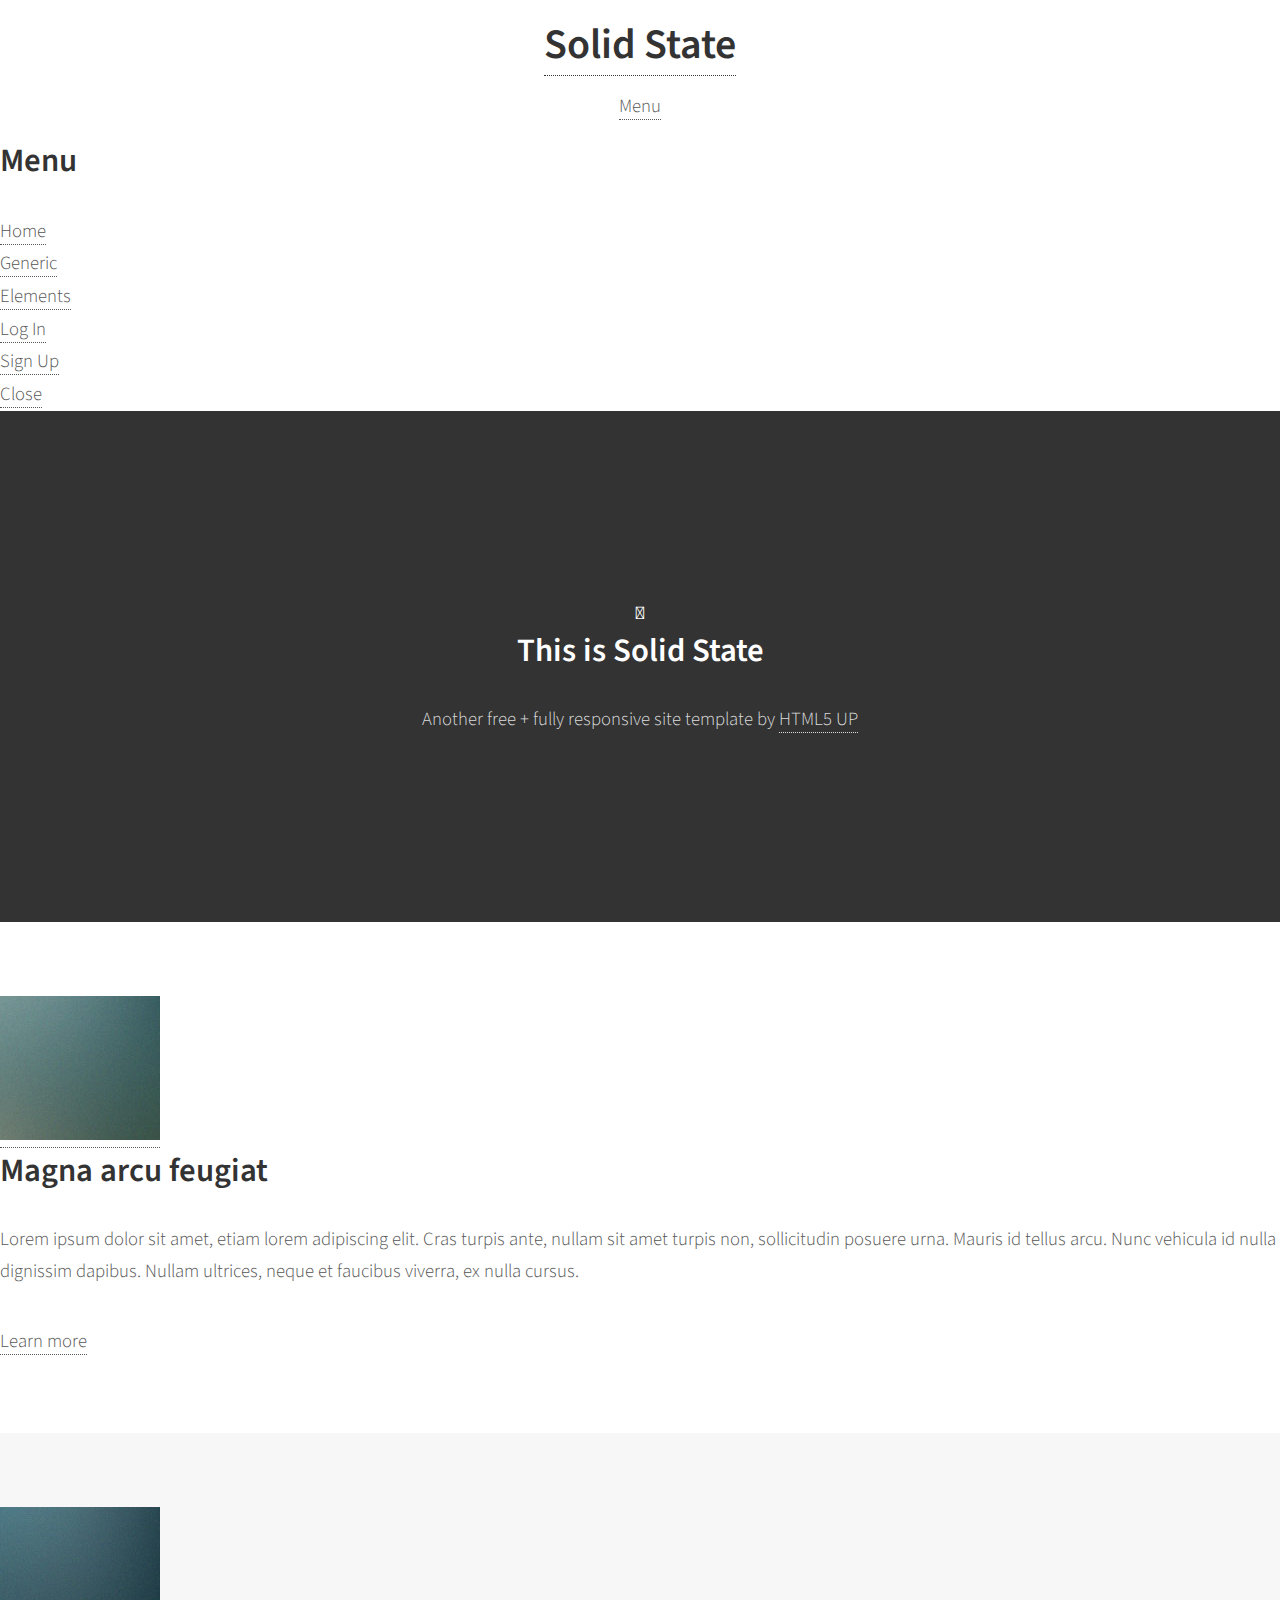
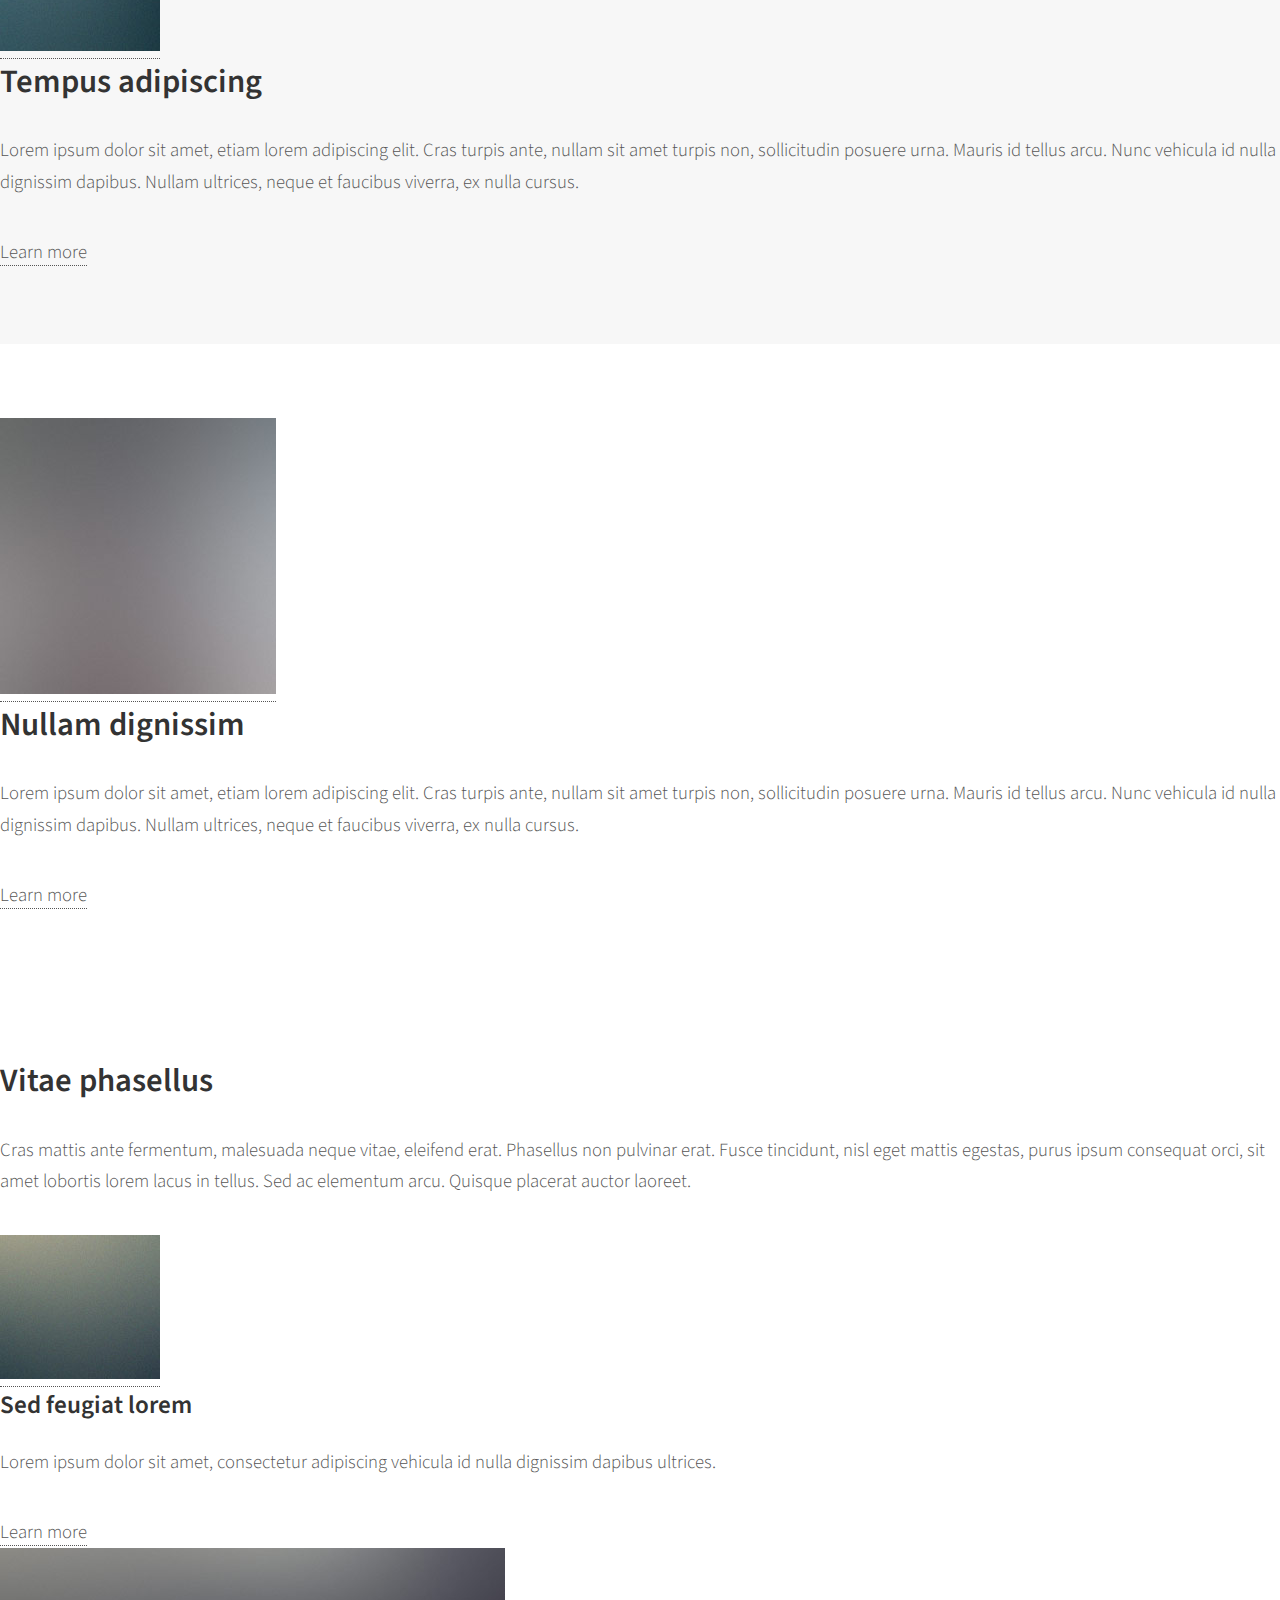
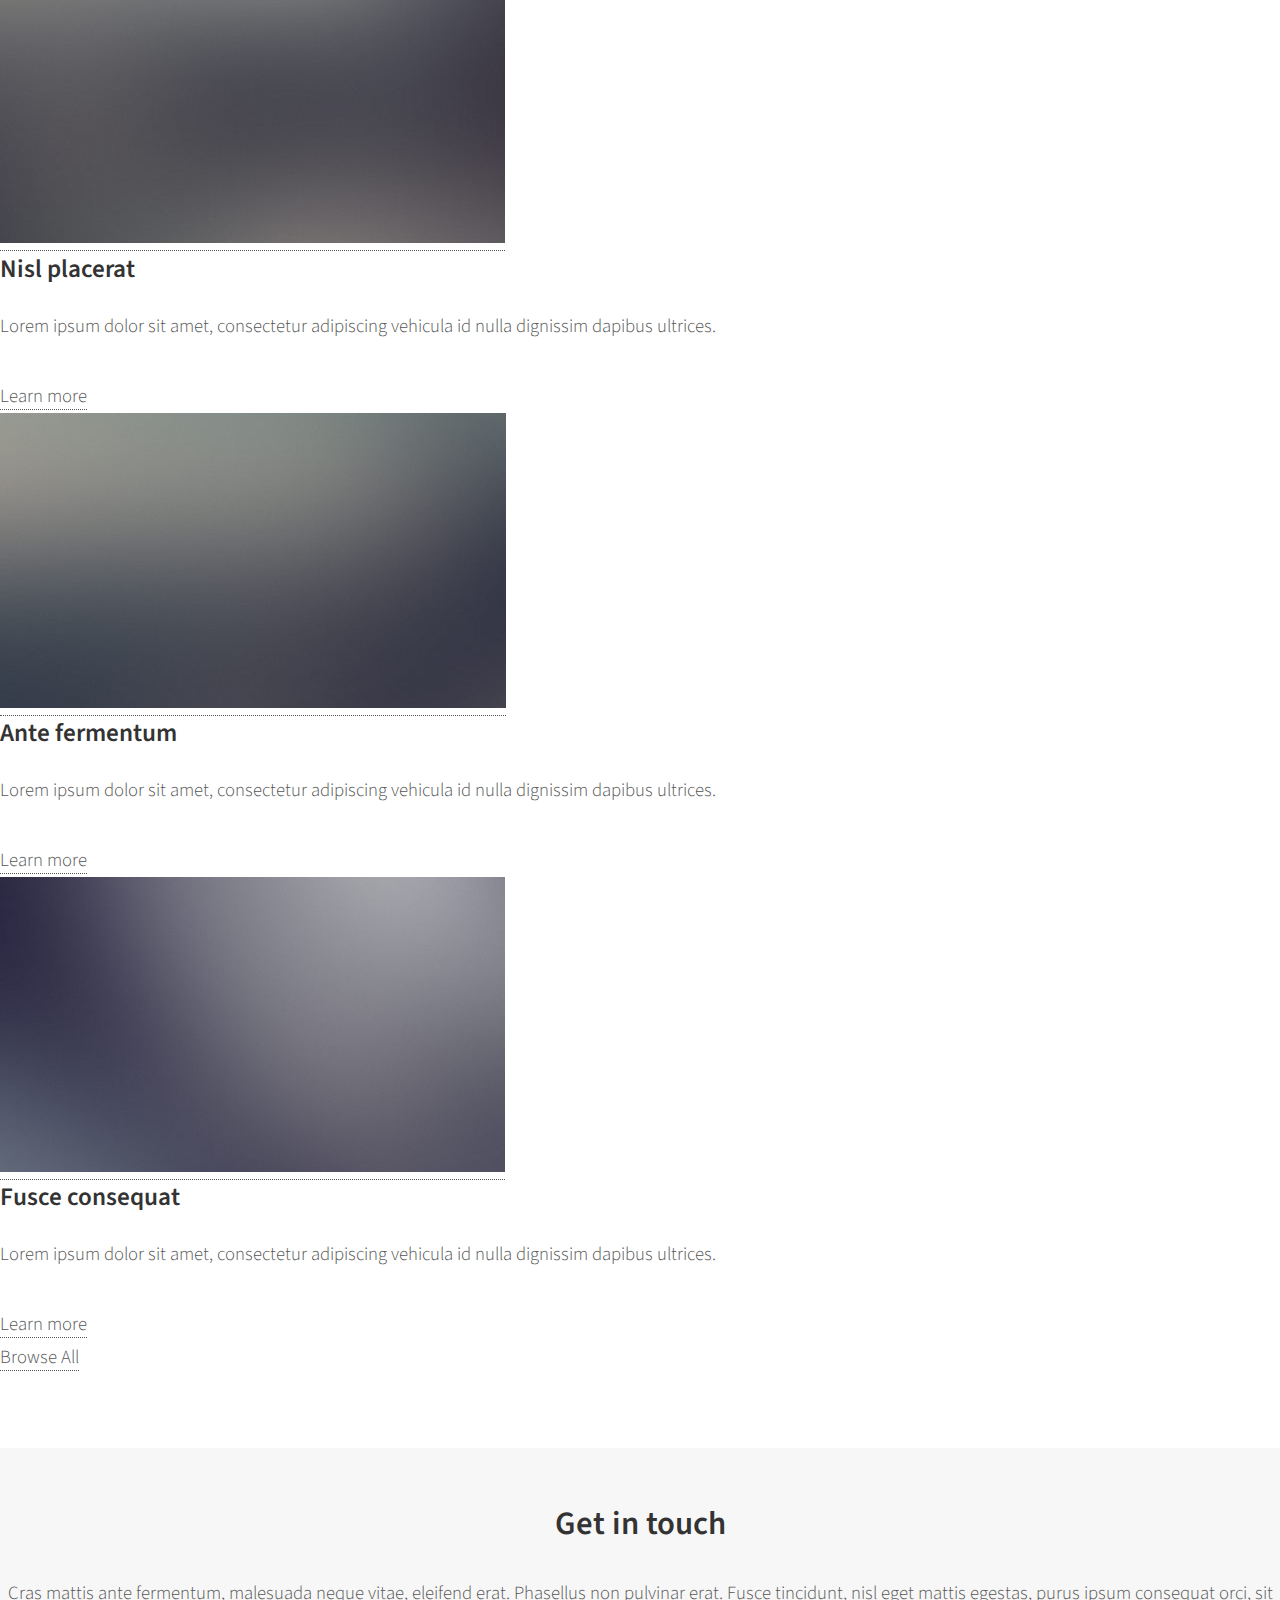
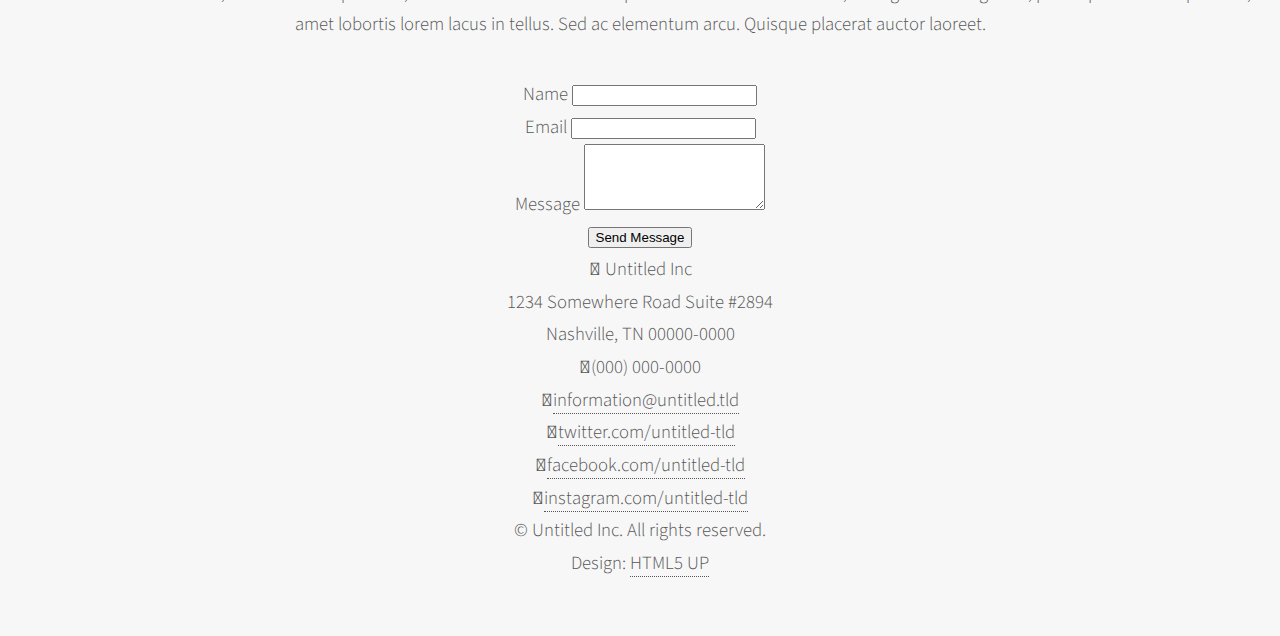
<file: index.html>
<!DOCTYPE HTML>
<!--
	Solid State by HTML5 UP
	html5up.net | @ajlkn
	Free for personal and commercial use under the CCA 3.0 license (html5up.net/license)
-->
<html>
	<head>
		<title>Solid State by HTML5 UP</title>
		<meta charset="utf-8" />
		<meta name="viewport" content="width=device-width, initial-scale=1, user-scalable=no" />
		<link rel="stylesheet" href="assets/css/main.css" />
		<noscript><link rel="stylesheet" href="assets/css/noscript.css" /></noscript>
	</head>
	<body class="is-preload">

		<!-- Page Wrapper -->
			<div id="page-wrapper">

				<!-- Header -->
					<header id="header" class="alt">
						<h1><a href="index.html">Solid State</a></h1>
						<nav>
							<a href="#menu">Menu</a>
						</nav>
					</header>

				<!-- Menu -->
					<nav id="menu">
						<div class="inner">
							<h2>Menu</h2>
							<ul class="links">
								<li><a href="index.html">Home</a></li>
								<li><a href="generic.html">Generic</a></li>
								<li><a href="elements.html">Elements</a></li>
								<li><a href="#">Log In</a></li>
								<li><a href="#">Sign Up</a></li>
							</ul>
							<a href="#" class="close">Close</a>
						</div>
					</nav>

				<!-- Banner -->
					<section id="banner">
						<div class="inner">
							<div class="logo"><span class="icon fa-gem"></span></div>
							<h2>This is Solid State</h2>
							<p>Another free + fully responsive site template by <a href="http://html5up.net">HTML5 UP</a></p>
						</div>
					</section>

				<!-- Wrapper -->
					<section id="wrapper">

						<!-- One -->
							<section id="one" class="wrapper spotlight style1">
								<div class="inner">
									<a href="#" class="image"><img src="images/pic01.jpg" alt="" /></a>
									<div class="content">
										<h2 class="major">Magna arcu feugiat</h2>
										<p>Lorem ipsum dolor sit amet, etiam lorem adipiscing elit. Cras turpis ante, nullam sit amet turpis non, sollicitudin posuere urna. Mauris id tellus arcu. Nunc vehicula id nulla dignissim dapibus. Nullam ultrices, neque et faucibus viverra, ex nulla cursus.</p>
										<a href="#" class="special">Learn more</a>
									</div>
								</div>
							</section>

						<!-- Two -->
							<section id="two" class="wrapper alt spotlight style2">
								<div class="inner">
									<a href="#" class="image"><img src="images/pic02.jpg" alt="" /></a>
									<div class="content">
										<h2 class="major">Tempus adipiscing</h2>
										<p>Lorem ipsum dolor sit amet, etiam lorem adipiscing elit. Cras turpis ante, nullam sit amet turpis non, sollicitudin posuere urna. Mauris id tellus arcu. Nunc vehicula id nulla dignissim dapibus. Nullam ultrices, neque et faucibus viverra, ex nulla cursus.</p>
										<a href="#" class="special">Learn more</a>
									</div>
								</div>
							</section>

						<!-- Three -->
							<section id="three" class="wrapper spotlight style3">
								<div class="inner">
									<a href="#" class="image"><img src="images/pic03.jpg" alt="" /></a>
									<div class="content">
										<h2 class="major">Nullam dignissim</h2>
										<p>Lorem ipsum dolor sit amet, etiam lorem adipiscing elit. Cras turpis ante, nullam sit amet turpis non, sollicitudin posuere urna. Mauris id tellus arcu. Nunc vehicula id nulla dignissim dapibus. Nullam ultrices, neque et faucibus viverra, ex nulla cursus.</p>
										<a href="#" class="special">Learn more</a>
									</div>
								</div>
							</section>

						<!-- Four -->
							<section id="four" class="wrapper alt style1">
								<div class="inner">
									<h2 class="major">Vitae phasellus</h2>
									<p>Cras mattis ante fermentum, malesuada neque vitae, eleifend erat. Phasellus non pulvinar erat. Fusce tincidunt, nisl eget mattis egestas, purus ipsum consequat orci, sit amet lobortis lorem lacus in tellus. Sed ac elementum arcu. Quisque placerat auctor laoreet.</p>
									<section class="features">
										<article>
											<a href="#" class="image"><img src="images/pic04.jpg" alt="" /></a>
											<h3 class="major">Sed feugiat lorem</h3>
											<p>Lorem ipsum dolor sit amet, consectetur adipiscing vehicula id nulla dignissim dapibus ultrices.</p>
											<a href="#" class="special">Learn more</a>
										</article>
										<article>
											<a href="#" class="image"><img src="images/pic05.jpg" alt="" /></a>
											<h3 class="major">Nisl placerat</h3>
											<p>Lorem ipsum dolor sit amet, consectetur adipiscing vehicula id nulla dignissim dapibus ultrices.</p>
											<a href="#" class="special">Learn more</a>
										</article>
										<article>
											<a href="#" class="image"><img src="images/pic06.jpg" alt="" /></a>
											<h3 class="major">Ante fermentum</h3>
											<p>Lorem ipsum dolor sit amet, consectetur adipiscing vehicula id nulla dignissim dapibus ultrices.</p>
											<a href="#" class="special">Learn more</a>
										</article>
										<article>
											<a href="#" class="image"><img src="images/pic07.jpg" alt="" /></a>
											<h3 class="major">Fusce consequat</h3>
											<p>Lorem ipsum dolor sit amet, consectetur adipiscing vehicula id nulla dignissim dapibus ultrices.</p>
											<a href="#" class="special">Learn more</a>
										</article>
									</section>
									<ul class="actions">
										<li><a href="#" class="button">Browse All</a></li>
									</ul>
								</div>
							</section>

					</section>

				<!-- Footer -->
					<section id="footer">
						<div class="inner">
							<h2 class="major">Get in touch</h2>
							<p>Cras mattis ante fermentum, malesuada neque vitae, eleifend erat. Phasellus non pulvinar erat. Fusce tincidunt, nisl eget mattis egestas, purus ipsum consequat orci, sit amet lobortis lorem lacus in tellus. Sed ac elementum arcu. Quisque placerat auctor laoreet.</p>
							<form method="post" action="#">
								<div class="fields">
									<div class="field">
										<label for="name">Name</label>
										<input type="text" name="name" id="name" />
									</div>
									<div class="field">
										<label for="email">Email</label>
										<input type="email" name="email" id="email" />
									</div>
									<div class="field">
										<label for="message">Message</label>
										<textarea name="message" id="message" rows="4"></textarea>
									</div>
								</div>
								<ul class="actions">
									<li><input type="submit" value="Send Message" /></li>
								</ul>
							</form>
							<ul class="contact">
								<li class="icon solid fa-home">
									Untitled Inc<br />
									1234 Somewhere Road Suite #2894<br />
									Nashville, TN 00000-0000
								</li>
								<li class="icon solid fa-phone">(000) 000-0000</li>
								<li class="icon solid fa-envelope"><a href="#">information@untitled.tld</a></li>
								<li class="icon brands fa-twitter"><a href="#">twitter.com/untitled-tld</a></li>
								<li class="icon brands fa-facebook-f"><a href="#">facebook.com/untitled-tld</a></li>
								<li class="icon brands fa-instagram"><a href="#">instagram.com/untitled-tld</a></li>
							</ul>
							<ul class="copyright">
								<li>&copy; Untitled Inc. All rights reserved.</li><li>Design: <a href="http://html5up.net">HTML5 UP</a></li>
							</ul>
						</div>
					</section>

			</div>

		<!-- Scripts -->
			<script src="assets/js/jquery.min.js"></script>
			<script src="assets/js/jquery.scrollex.min.js"></script>
			<script src="assets/js/browser.min.js"></script>
			<script src="assets/js/breakpoints.min.js"></script>
			<script src="assets/js/util.js"></script>
			<script src="assets/js/main.js"></script>

	</body>
</html>
</file>
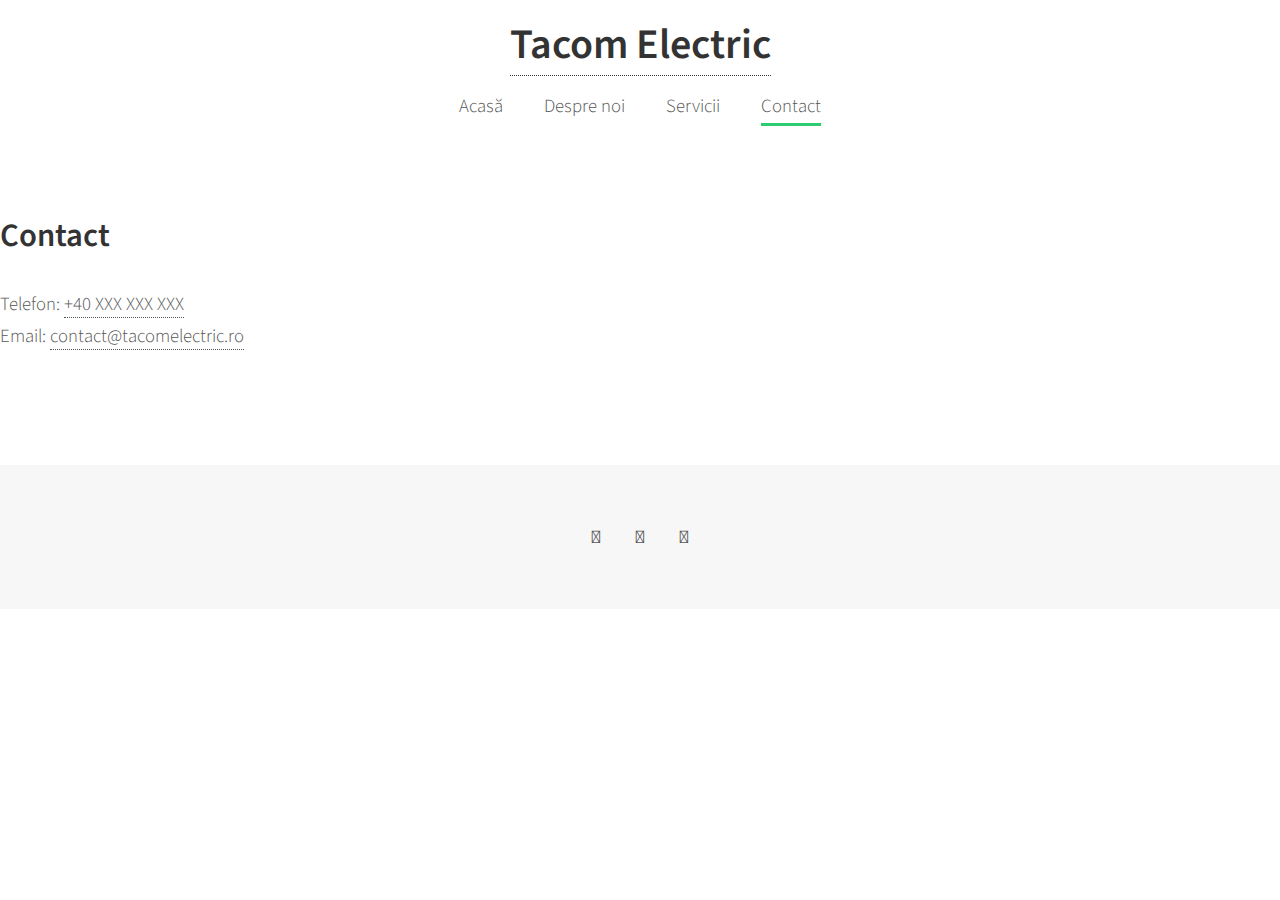
<file: contact.html>
<!DOCTYPE HTML>
<html>
<head>
    <title>Contact - Tacom Electric</title>
    <meta charset="utf-8" />
    <meta name="viewport" content="width=device-width, initial-scale=1, user-scalable=no" />
    <link rel="stylesheet" href="assets/css/main.css" />
</head>
<body class="is-preload">

<div id="page-wrapper">

<header id="header">
    <h1><a href="index.html">Tacom Electric</a></h1>
    <nav id="nav">
        <ul>
            <li><a href="index.html">Acasă</a></li>
            <li><a href="despre-noi.html">Despre noi</a></li>
            <li><a href="servicii.html">Servicii</a></li>
            <li class="current"><a href="contact.html">Contact</a></li>
        </ul>
    </nav>
</header>

<section class="wrapper style1">
    <div class="container">
        <header class="major">
            <h2>Contact</h2>
        </header>

        <p>
            Telefon: <a href="tel:+40XXXXXXXXX">+40 XXX XXX XXX</a><br>
            Email: <a href="mailto:contact@tacomelectric.ro">contact@tacomelectric.ro</a>
        </p>
    </div>
</section>

<footer id="footer">
    <ul class="icons">
        <li><a href="#" class="icon brands fa-facebook-f"></a></li>
        <li><a href="#" class="icon brands fa-instagram"></a></li>
        <li><a href="#" class="icon brands fa-whatsapp"></a></li>
    </ul>
</footer>

</div>

<script src="assets/js/jquery.min.js"></script>
<script src="assets/js/browser.min.js"></script>
<script src="assets/js/breakpoints.min.js"></script>
<script src="assets/js/util.js"></script>
<script src="assets/js/main.js"></script>

</body>
</html>
</file>
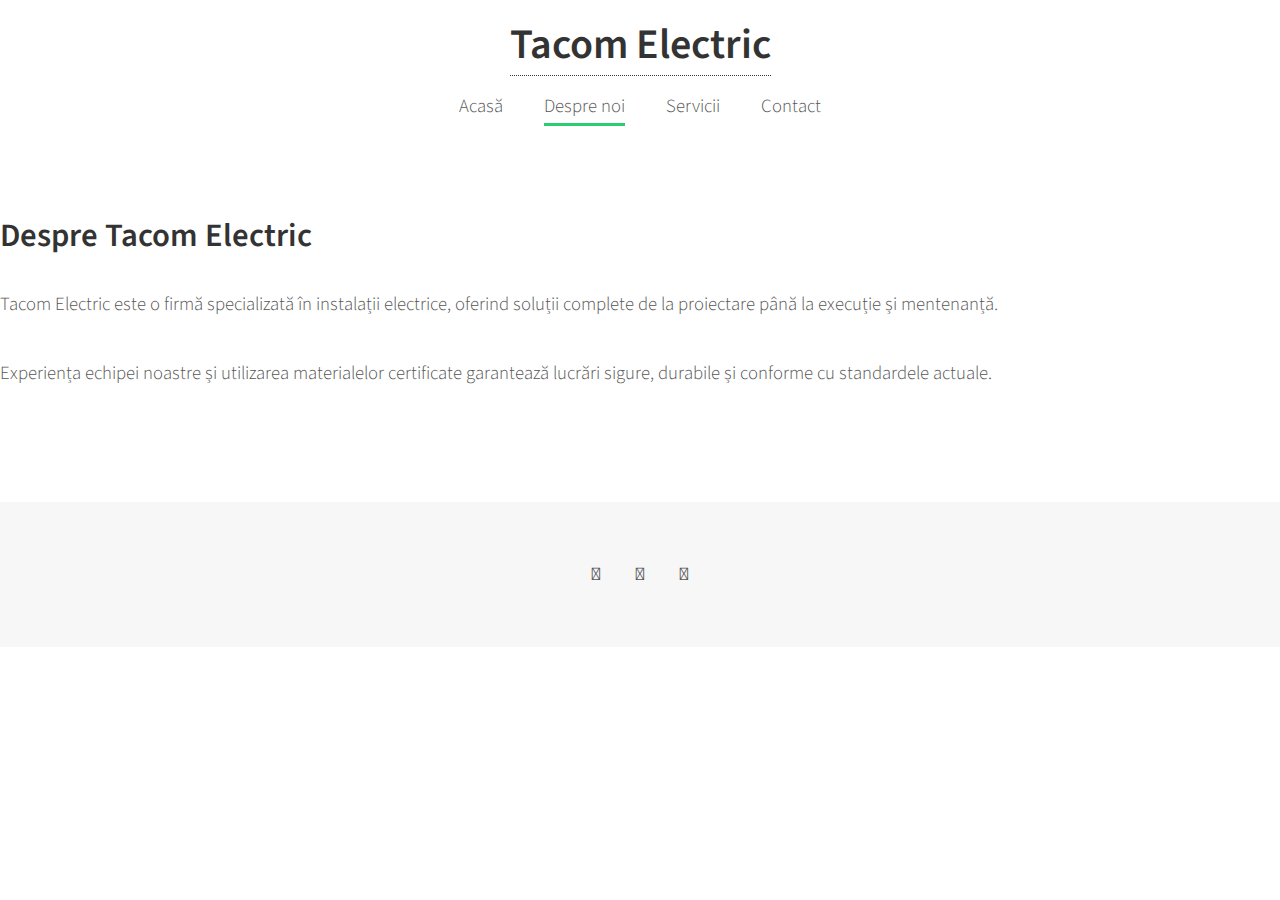
<file: despre-noi.html>
<!DOCTYPE HTML>
<html>
<head>
    <title>Despre noi - Tacom Electric</title>
    <meta charset="utf-8" />
    <meta name="viewport" content="width=device-width, initial-scale=1, user-scalable=no" />
    <link rel="stylesheet" href="assets/css/main.css" />
</head>
<body class="is-preload">

<div id="page-wrapper">

<header id="header">
    <h1><a href="index.html">Tacom Electric</a></h1>
    <nav id="nav">
        <ul>
            <li><a href="index.html">Acasă</a></li>
            <li class="current"><a href="despre-noi.html">Despre noi</a></li>
            <li><a href="servicii.html">Servicii</a></li>
            <li><a href="contact.html">Contact</a></li>
        </ul>
    </nav>
</header>

<section class="wrapper style1">
    <div class="container">
        <header class="major">
            <h2>Despre Tacom Electric</h2>
        </header>

        <p>
            Tacom Electric este o firmă specializată în instalații electrice,
            oferind soluții complete de la proiectare până la execuție și mentenanță.
        </p>

        <p>
            Experiența echipei noastre și utilizarea materialelor certificate
            garantează lucrări sigure, durabile și conforme cu standardele actuale.
        </p>
    </div>
</section>

<footer id="footer">
    <ul class="icons">
        <li><a href="#" class="icon brands fa-facebook-f"></a></li>
        <li><a href="#" class="icon brands fa-instagram"></a></li>
        <li><a href="#" class="icon brands fa-whatsapp"></a></li>
    </ul>
</footer>

</div>

<script src="assets/js/jquery.min.js"></script>
<script src="assets/js/browser.min.js"></script>
<script src="assets/js/breakpoints.min.js"></script>
<script src="assets/js/util.js"></script>
<script src="assets/js/main.js"></script>

</body>
</html>
</file>
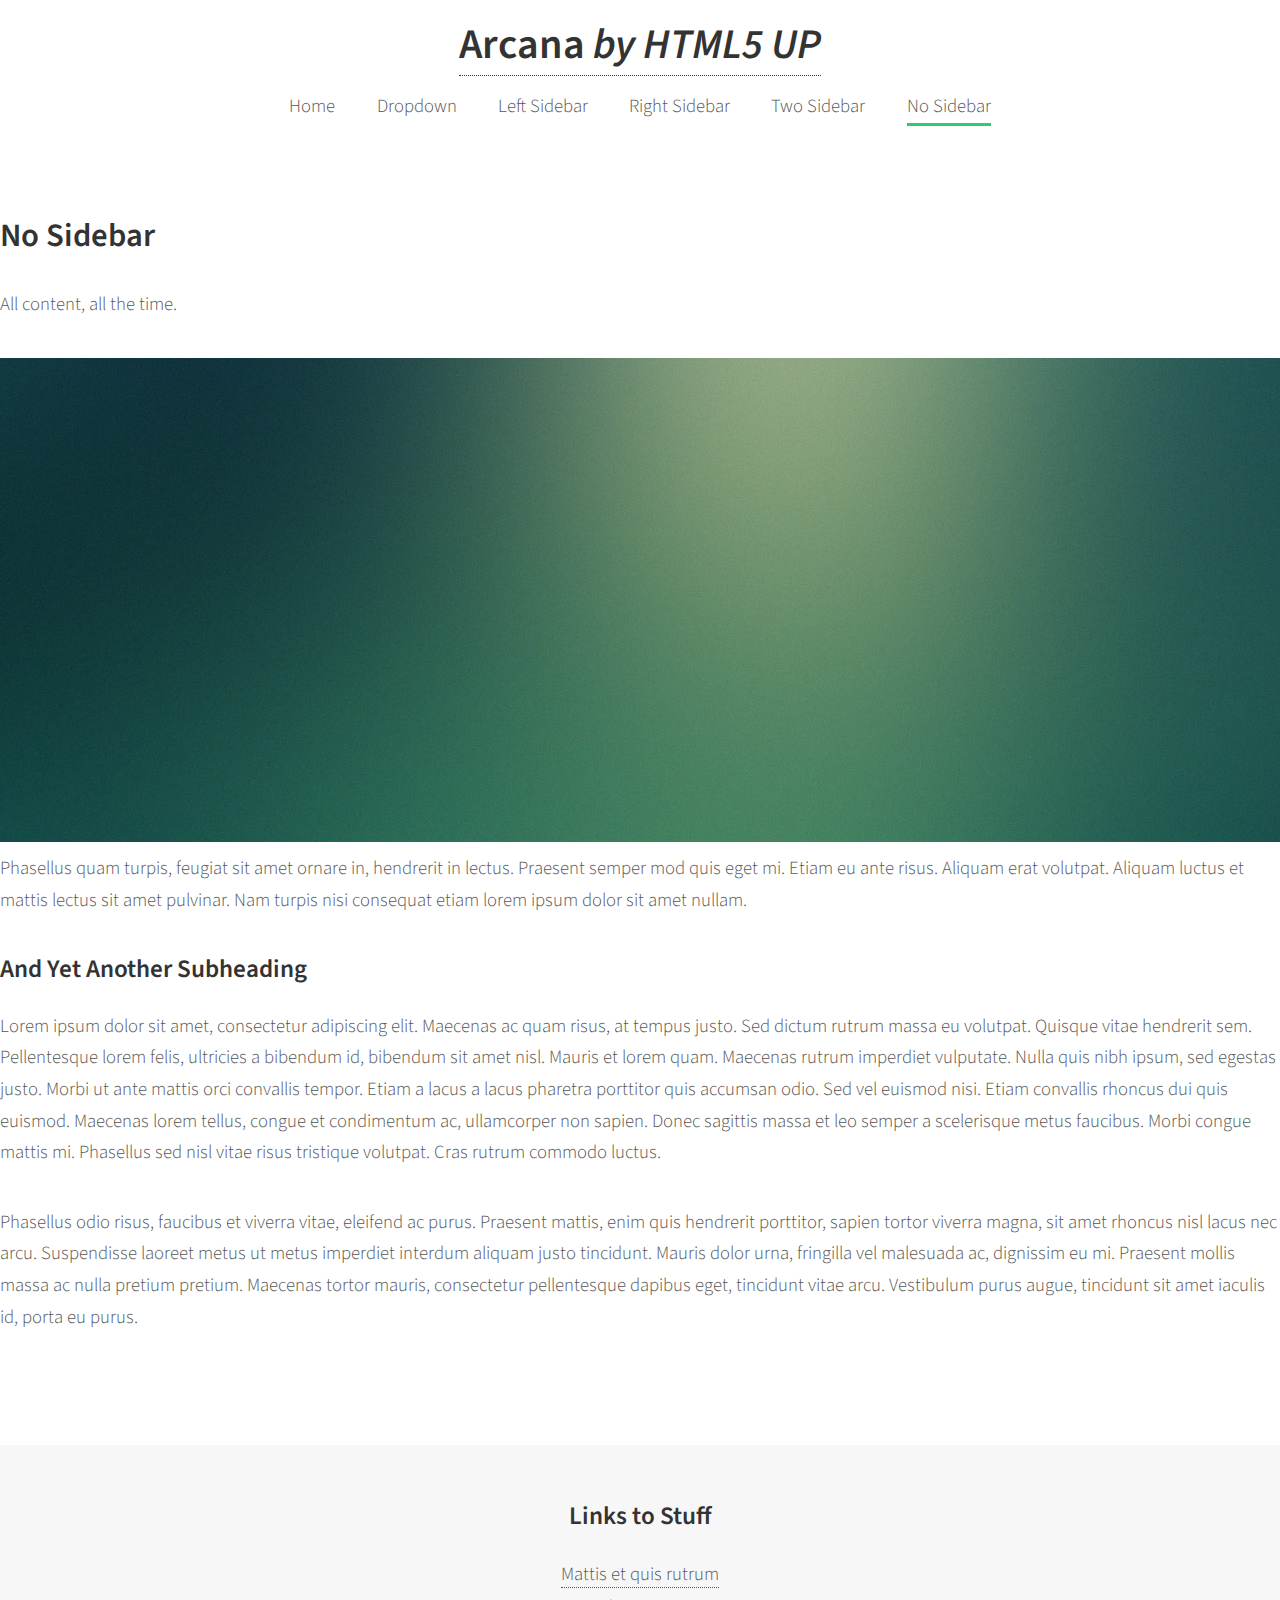
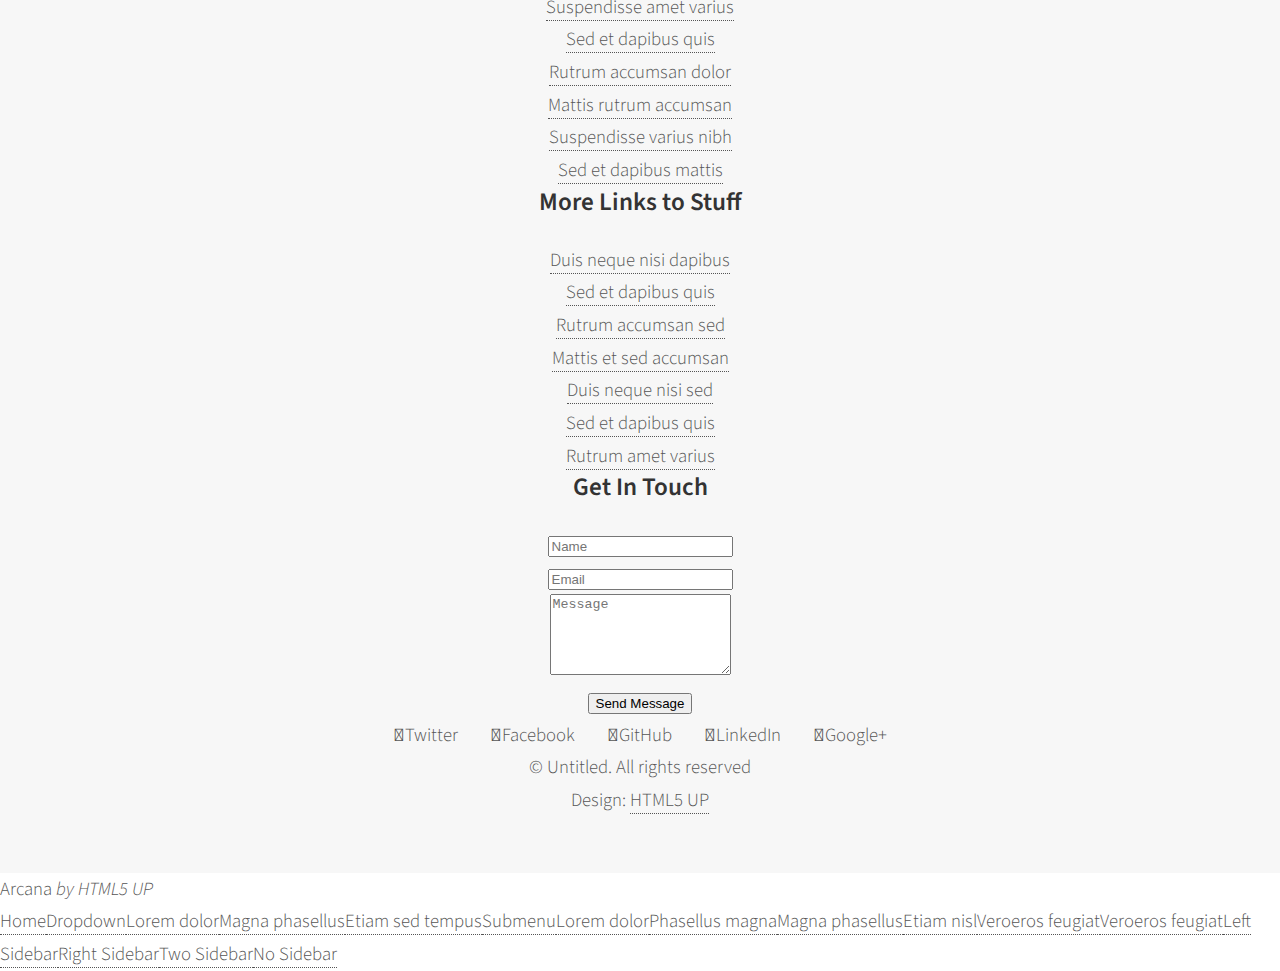
<file: despre-noi.html.html>
<!DOCTYPE HTML>
<!--
	Arcana by HTML5 UP
	html5up.net | @ajlkn
	Free for personal and commercial use under the CCA 3.0 license (html5up.net/license)
-->
<html>
	<head>
		<title>No Sidebar - Arcana by HTML5 UP</title>
		<meta charset="utf-8" />
		<meta name="viewport" content="width=device-width, initial-scale=1, user-scalable=no" />
		<link rel="stylesheet" href="assets/css/main.css" />
	</head>
	<body class="is-preload">
		<div id="page-wrapper">

			<!-- Header -->
				<div id="header">

					<!-- Logo -->
						<h1><a href="index.html" id="logo">Arcana <em>by HTML5 UP</em></a></h1>

					<!-- Nav -->
						<nav id="nav">
							<ul>
								<li><a href="index.html">Home</a></li>
								<li>
									<a href="#">Dropdown</a>
									<ul>
										<li><a href="#">Lorem dolor</a></li>
										<li><a href="#">Magna phasellus</a></li>
										<li><a href="#">Etiam sed tempus</a></li>
										<li>
											<a href="#">Submenu</a>
											<ul>
												<li><a href="#">Lorem dolor</a></li>
												<li><a href="#">Phasellus magna</a></li>
												<li><a href="#">Magna phasellus</a></li>
												<li><a href="#">Etiam nisl</a></li>
												<li><a href="#">Veroeros feugiat</a></li>
											</ul>
										</li>
										<li><a href="#">Veroeros feugiat</a></li>
									</ul>
								</li>
								<li><a href="left-sidebar.html">Left Sidebar</a></li>
								<li><a href="right-sidebar.html">Right Sidebar</a></li>
								<li><a href="two-sidebar.html">Two Sidebar</a></li>
								<li class="current"><a href="no-sidebar.html">No Sidebar</a></li>
							</ul>
						</nav>

				</div>

			<!-- Main -->
				<section class="wrapper style1">
					<div class="container">
						<div id="content">

							<!-- Content -->

								<article>
									<header>
										<h2>No Sidebar</h2>
										<p>All content, all the time.</p>
									</header>

									<span class="image featured"><img src="images/banner.jpg" alt="" /></span>

									<p>Phasellus quam turpis, feugiat sit amet ornare in, hendrerit in lectus.
									Praesent semper mod quis eget mi. Etiam eu ante risus. Aliquam erat volutpat.
									Aliquam luctus et mattis lectus sit amet pulvinar. Nam turpis nisi
									consequat etiam lorem ipsum dolor sit amet nullam.</p>

									<h3>And Yet Another Subheading</h3>
									<p>Lorem ipsum dolor sit amet, consectetur adipiscing elit. Maecenas ac quam risus, at tempus
									justo. Sed dictum rutrum massa eu volutpat. Quisque vitae hendrerit sem. Pellentesque lorem felis,
									ultricies a bibendum id, bibendum sit amet nisl. Mauris et lorem quam. Maecenas rutrum imperdiet
									vulputate. Nulla quis nibh ipsum, sed egestas justo. Morbi ut ante mattis orci convallis tempor.
									Etiam a lacus a lacus pharetra porttitor quis accumsan odio. Sed vel euismod nisi. Etiam convallis
									rhoncus dui quis euismod. Maecenas lorem tellus, congue et condimentum ac, ullamcorper non sapien.
									Donec sagittis massa et leo semper a scelerisque metus faucibus. Morbi congue mattis mi.
									Phasellus sed nisl vitae risus tristique volutpat. Cras rutrum commodo luctus.</p>

									<p>Phasellus odio risus, faucibus et viverra vitae, eleifend ac purus. Praesent mattis, enim
									quis hendrerit porttitor, sapien tortor viverra magna, sit amet rhoncus nisl lacus nec arcu.
									Suspendisse laoreet metus ut metus imperdiet interdum aliquam justo tincidunt. Mauris dolor urna,
									fringilla vel malesuada ac, dignissim eu mi. Praesent mollis massa ac nulla pretium pretium.
									Maecenas tortor mauris, consectetur pellentesque dapibus eget, tincidunt vitae arcu.
									Vestibulum purus augue, tincidunt sit amet iaculis id, porta eu purus.</p>
								</article>

						</div>
					</div>
				</section>

			<!-- Footer -->
				<div id="footer">
					<div class="container">
						<div class="row">
							<section class="col-3 col-6-narrower col-12-mobilep">
								<h3>Links to Stuff</h3>
								<ul class="links">
									<li><a href="#">Mattis et quis rutrum</a></li>
									<li><a href="#">Suspendisse amet varius</a></li>
									<li><a href="#">Sed et dapibus quis</a></li>
									<li><a href="#">Rutrum accumsan dolor</a></li>
									<li><a href="#">Mattis rutrum accumsan</a></li>
									<li><a href="#">Suspendisse varius nibh</a></li>
									<li><a href="#">Sed et dapibus mattis</a></li>
								</ul>
							</section>
							<section class="col-3 col-6-narrower col-12-mobilep">
								<h3>More Links to Stuff</h3>
								<ul class="links">
									<li><a href="#">Duis neque nisi dapibus</a></li>
									<li><a href="#">Sed et dapibus quis</a></li>
									<li><a href="#">Rutrum accumsan sed</a></li>
									<li><a href="#">Mattis et sed accumsan</a></li>
									<li><a href="#">Duis neque nisi sed</a></li>
									<li><a href="#">Sed et dapibus quis</a></li>
									<li><a href="#">Rutrum amet varius</a></li>
								</ul>
							</section>
							<section class="col-6 col-12-narrower">
								<h3>Get In Touch</h3>
								<form>
									<div class="row gtr-50">
										<div class="col-6 col-12-mobilep">
											<input type="text" name="name" id="name" placeholder="Name" />
										</div>
										<div class="col-6 col-12-mobilep">
											<input type="email" name="email" id="email" placeholder="Email" />
										</div>
										<div class="col-12">
											<textarea name="message" id="message" placeholder="Message" rows="5"></textarea>
										</div>
										<div class="col-12">
											<ul class="actions">
												<li><input type="submit" class="button alt" value="Send Message" /></li>
											</ul>
										</div>
									</div>
								</form>
							</section>
						</div>
					</div>

					<!-- Icons -->
						<ul class="icons">
							<li><a href="#" class="icon brands fa-twitter"><span class="label">Twitter</span></a></li>
							<li><a href="#" class="icon brands fa-facebook-f"><span class="label">Facebook</span></a></li>
							<li><a href="#" class="icon brands fa-github"><span class="label">GitHub</span></a></li>
							<li><a href="#" class="icon brands fa-linkedin-in"><span class="label">LinkedIn</span></a></li>
							<li><a href="#" class="icon brands fa-google-plus-g"><span class="label">Google+</span></a></li>
						</ul>

					<!-- Copyright -->
						<div class="copyright">
							<ul class="menu">
								<li>&copy; Untitled. All rights reserved</li><li>Design: <a href="http://html5up.net">HTML5 UP</a></li>
							</ul>
						</div>

				</div>

		</div>

		<!-- Scripts -->
			<script src="assets/js/jquery.min.js"></script>
			<script src="assets/js/jquery.dropotron.min.js"></script>
			<script src="assets/js/browser.min.js"></script>
			<script src="assets/js/breakpoints.min.js"></script>
			<script src="assets/js/util.js"></script>
			<script src="assets/js/main.js"></script>

	</body>
</html>
</file>
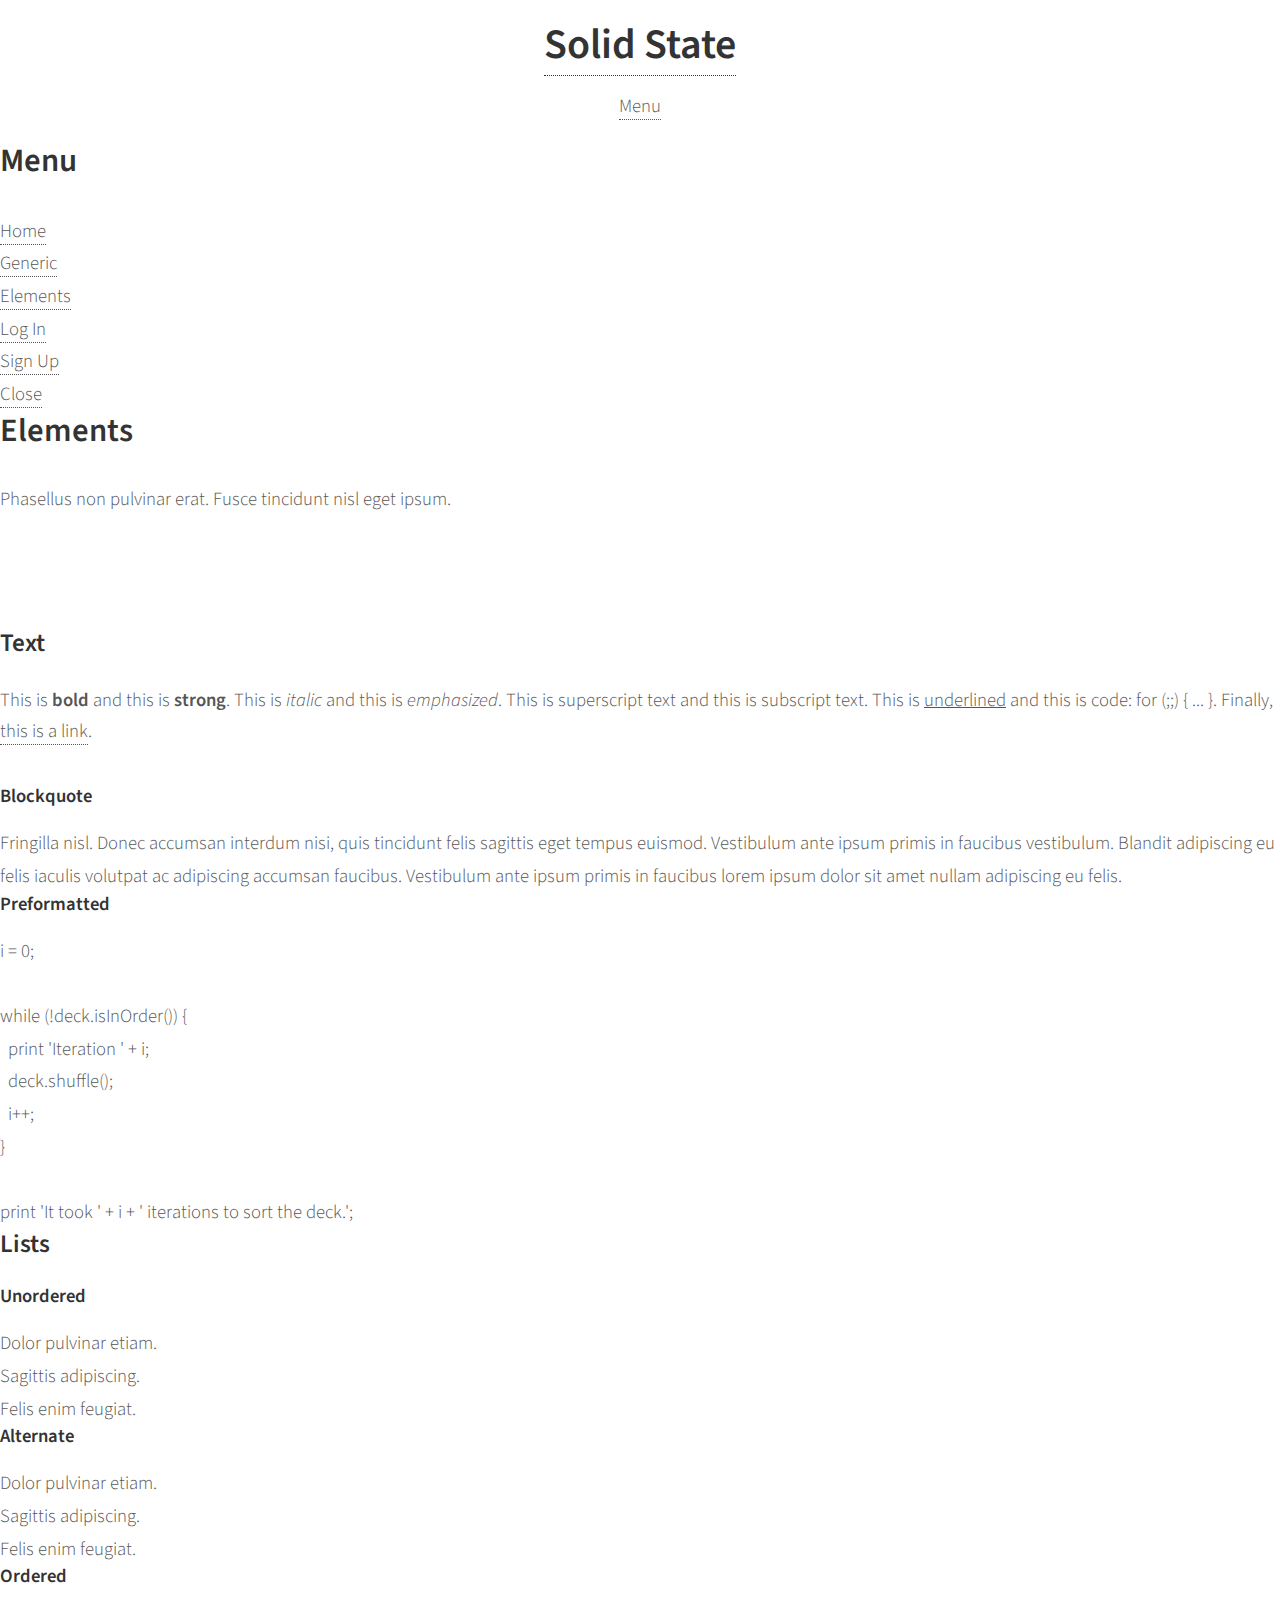
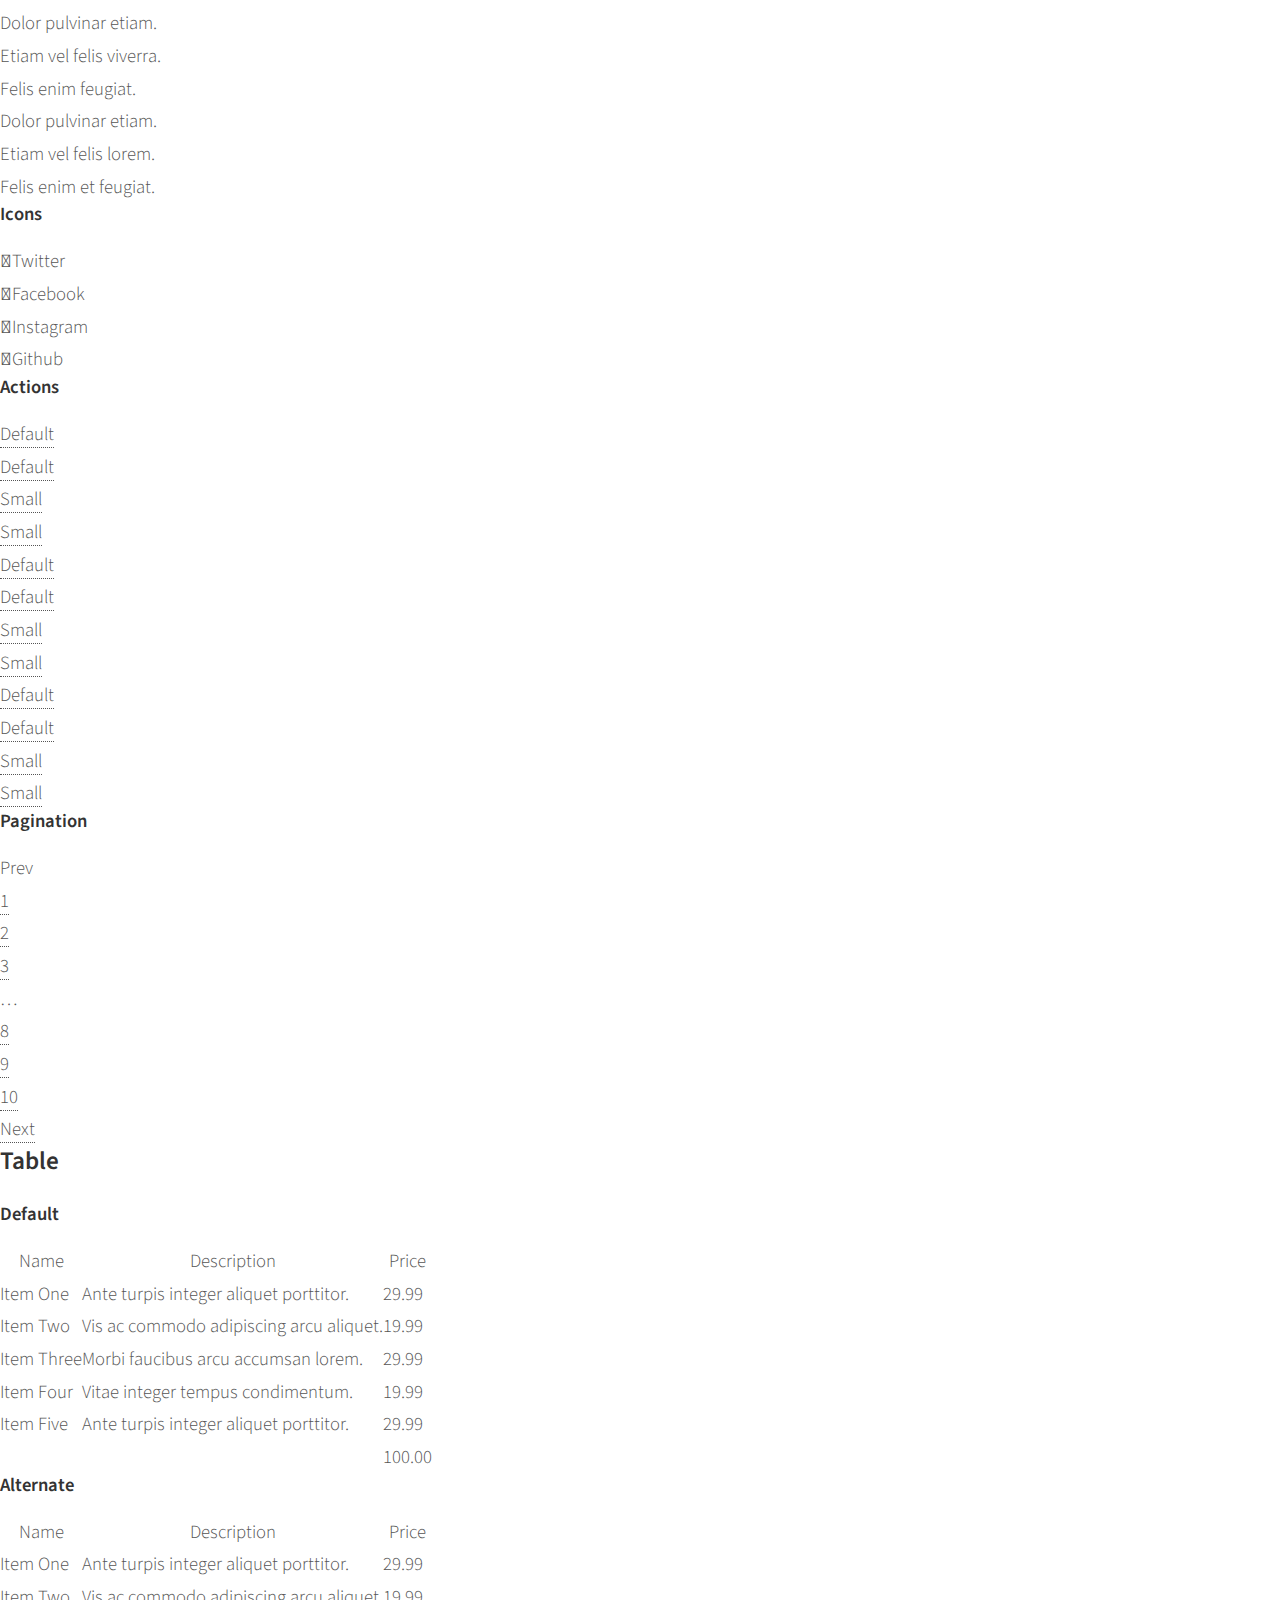
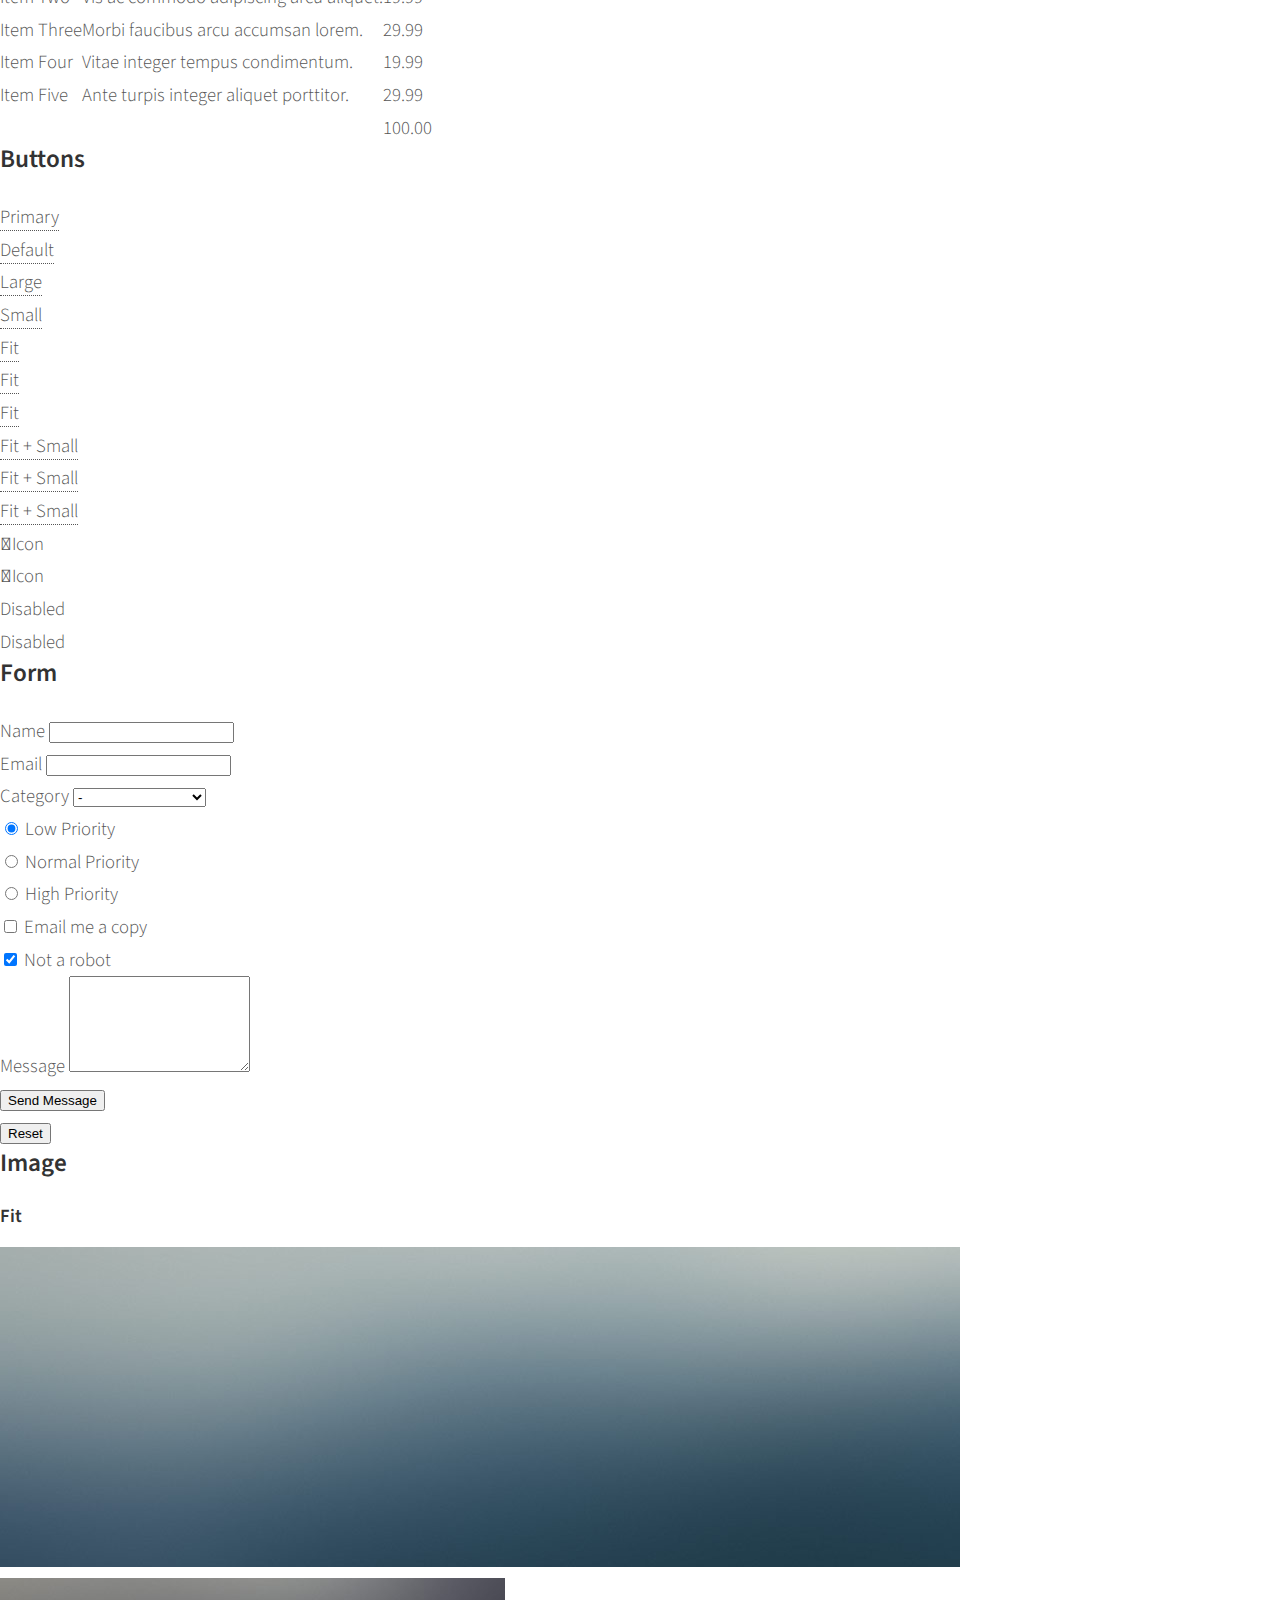
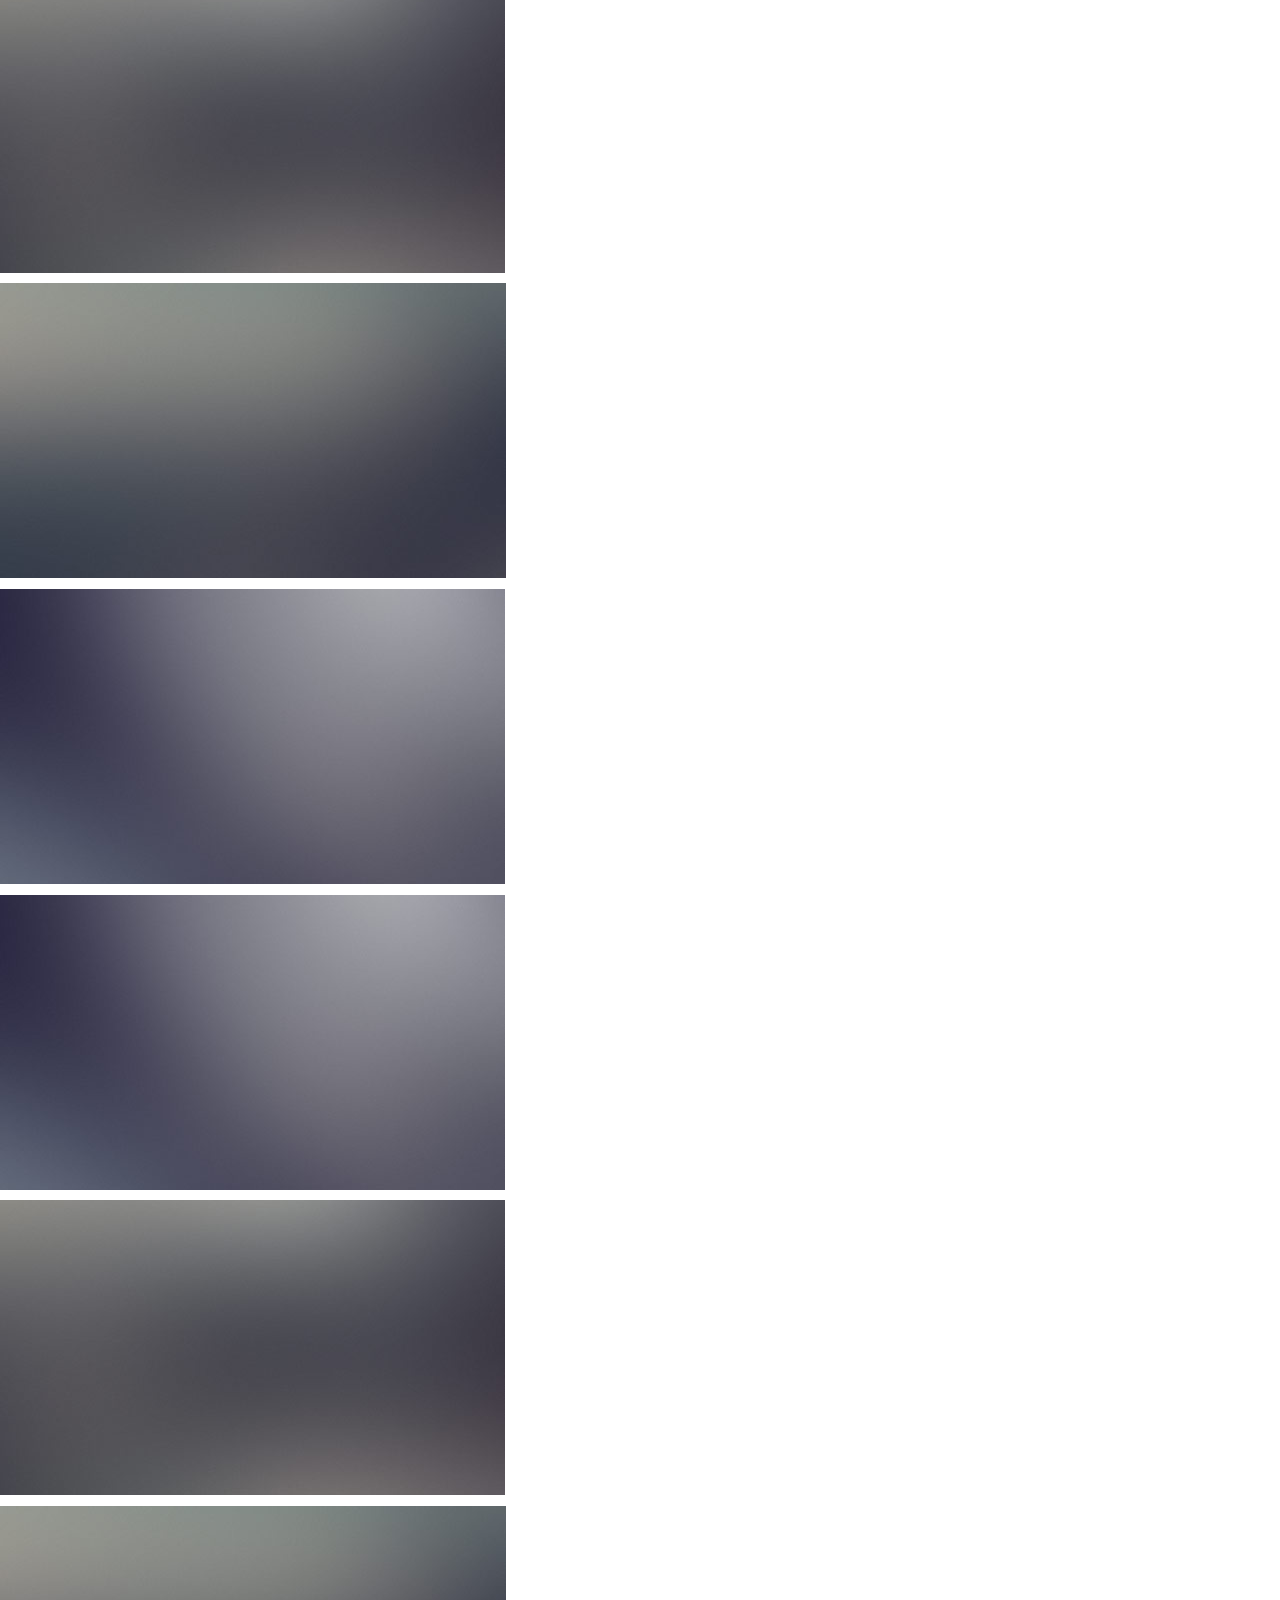
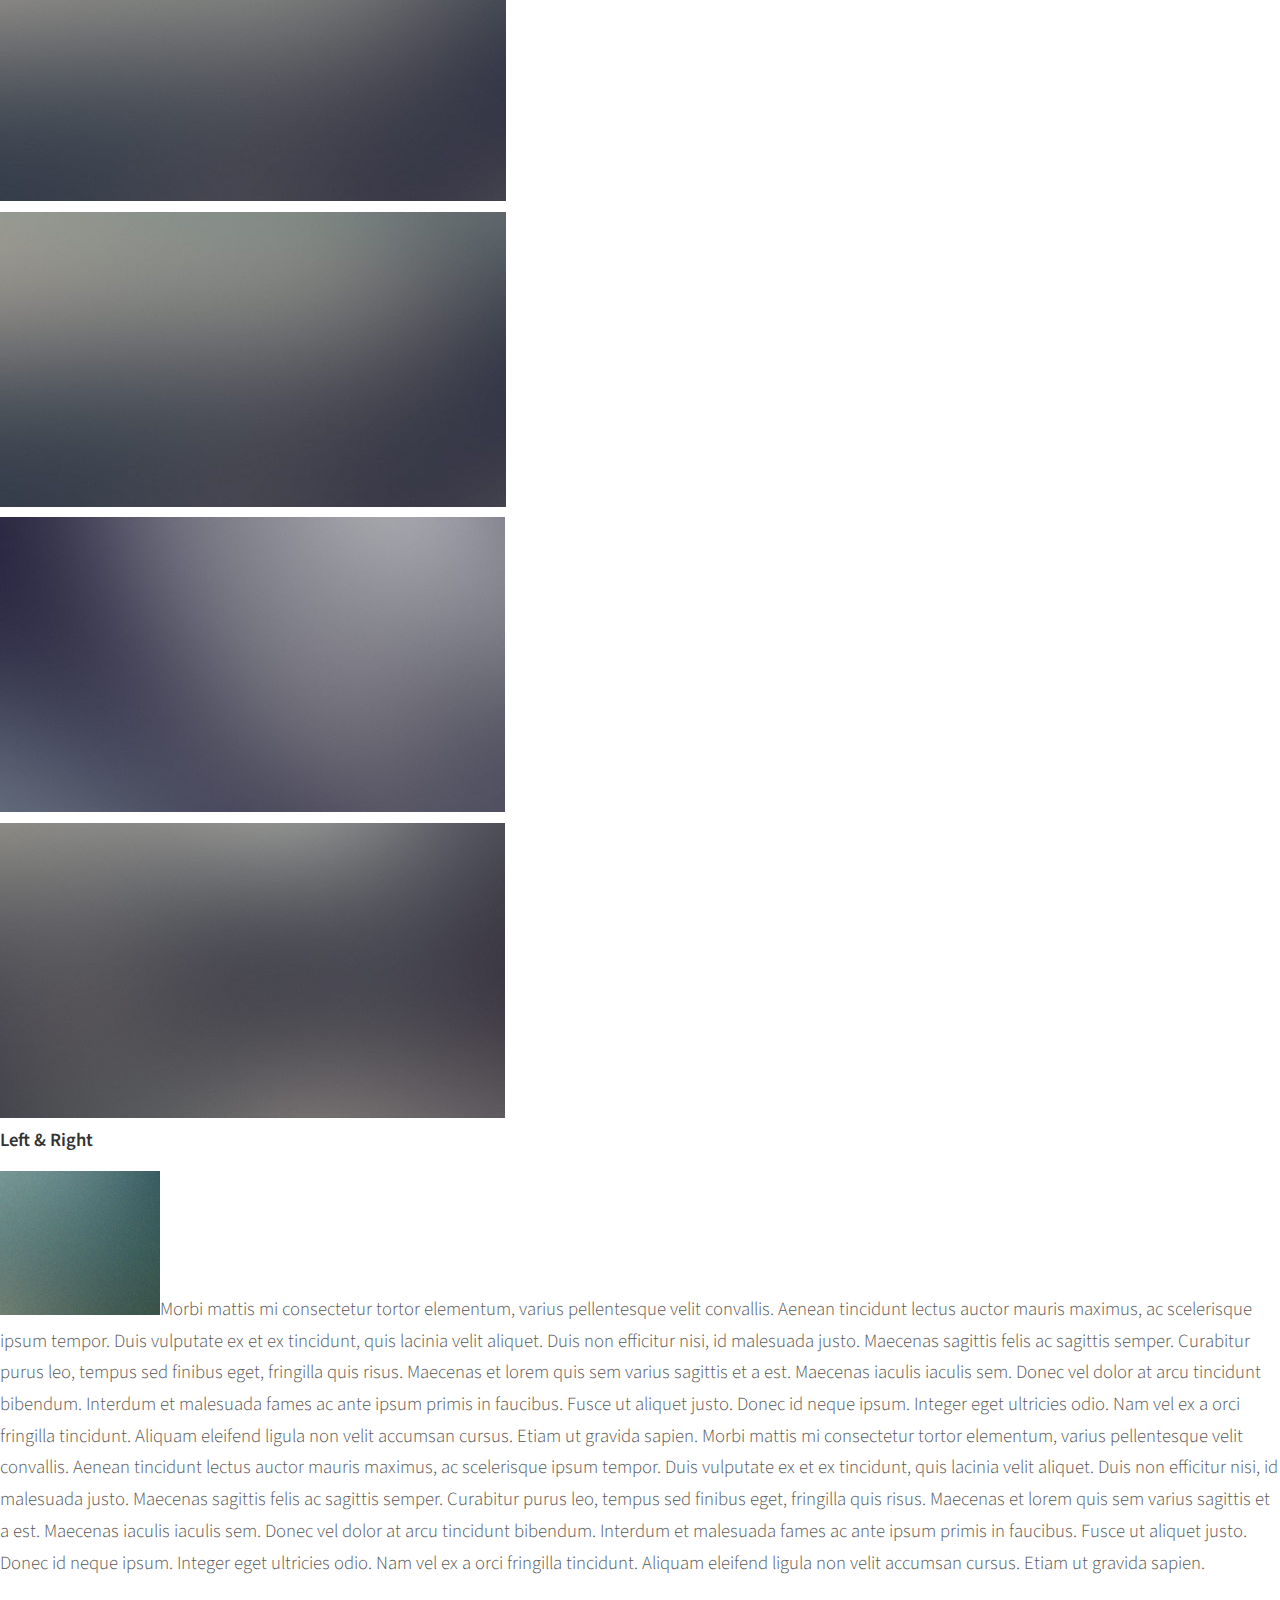
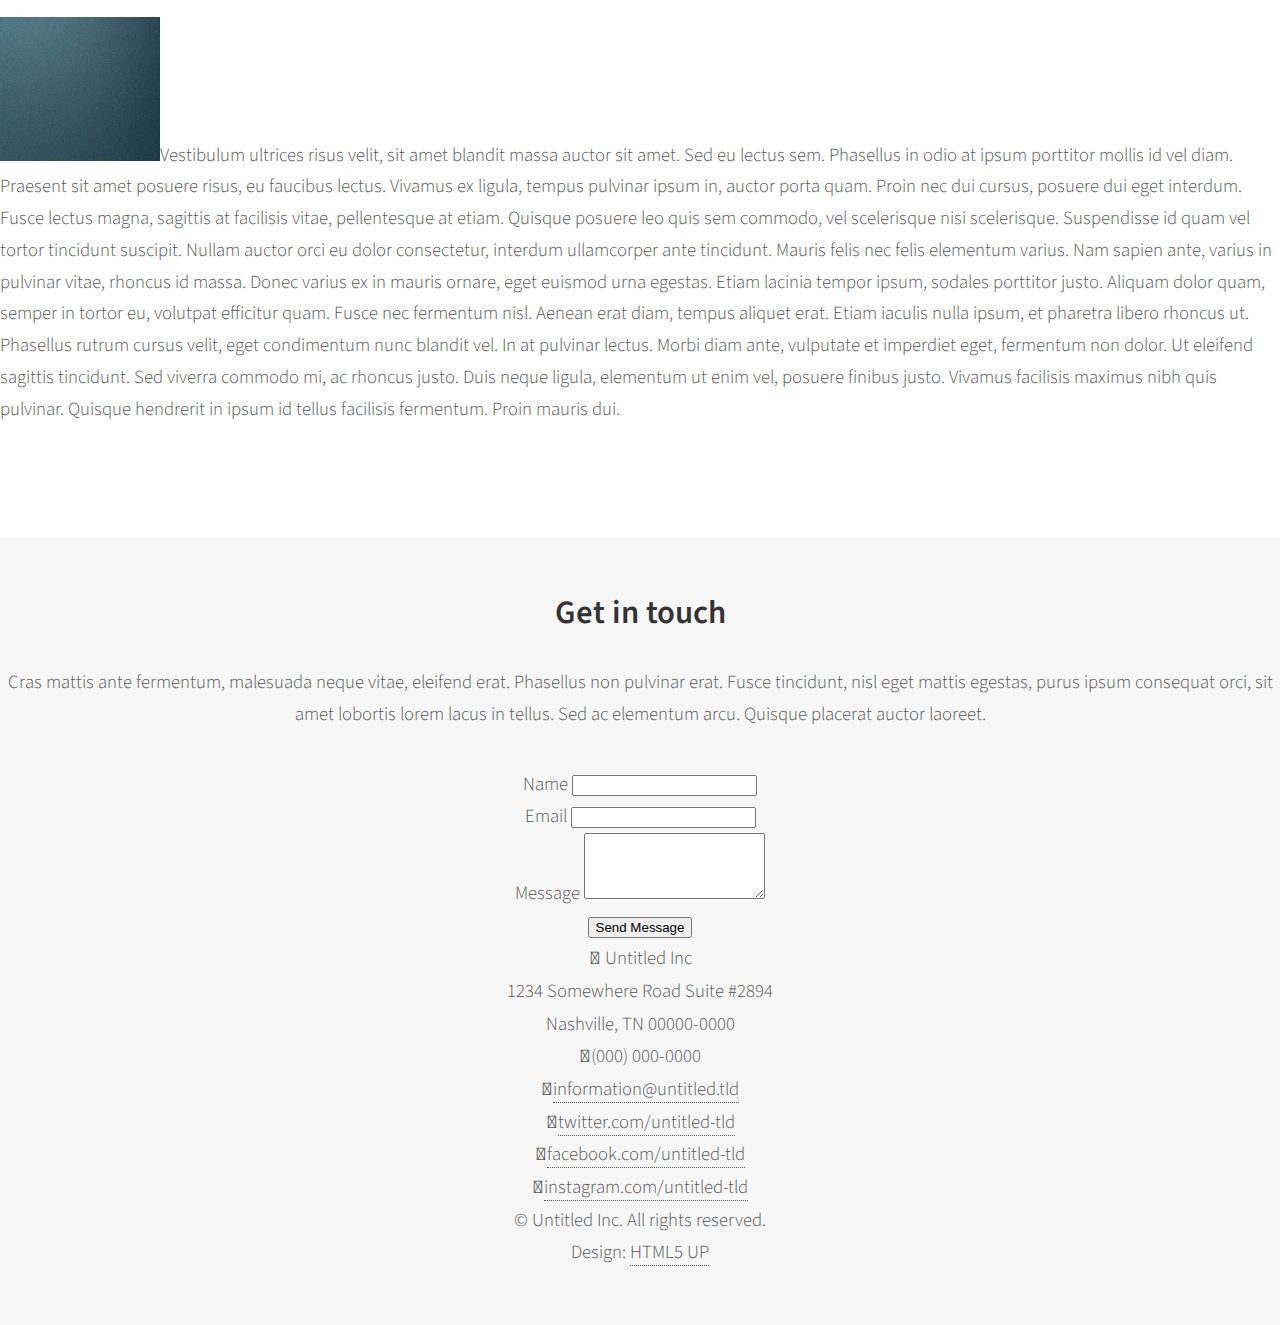
<file: elements.html>
<!DOCTYPE HTML>
<!--
	Solid State by HTML5 UP
	html5up.net | @ajlkn
	Free for personal and commercial use under the CCA 3.0 license (html5up.net/license)
-->
<html>
	<head>
		<title>Elements - Solid State by HTML5 UP</title>
		<meta charset="utf-8" />
		<meta name="viewport" content="width=device-width, initial-scale=1, user-scalable=no" />
		<link rel="stylesheet" href="assets/css/main.css" />
		<noscript><link rel="stylesheet" href="assets/css/noscript.css" /></noscript>
	</head>
	<body class="is-preload">

		<!-- Page Wrapper -->
			<div id="page-wrapper">

				<!-- Header -->
					<header id="header">
						<h1><a href="index.html">Solid State</a></h1>
						<nav>
							<a href="#menu">Menu</a>
						</nav>
					</header>

				<!-- Menu -->
					<nav id="menu">
						<div class="inner">
							<h2>Menu</h2>
							<ul class="links">
								<li><a href="index.html">Home</a></li>
								<li><a href="generic.html">Generic</a></li>
								<li><a href="elements.html">Elements</a></li>
								<li><a href="#">Log In</a></li>
								<li><a href="#">Sign Up</a></li>
							</ul>
							<a href="#" class="close">Close</a>
						</div>
					</nav>

				<!-- Wrapper -->
					<section id="wrapper">
						<header>
							<div class="inner">
								<h2>Elements</h2>
								<p>Phasellus non pulvinar erat. Fusce tincidunt nisl eget ipsum.</p>
							</div>
						</header>

						<!-- Content -->
							<div class="wrapper">
								<div class="inner">

									<section>
										<h3 class="major">Text</h3>
										<p>This is <b>bold</b> and this is <strong>strong</strong>. This is <i>italic</i> and this is <em>emphasized</em>.
										This is <sup>superscript</sup> text and this is <sub>subscript</sub> text.
										This is <u>underlined</u> and this is code: <code>for (;;) { ... }</code>. Finally, <a href="#">this is a link</a>.</p>
										<h4>Blockquote</h4>
										<blockquote>Fringilla nisl. Donec accumsan interdum nisi, quis tincidunt felis sagittis eget tempus euismod. Vestibulum ante ipsum primis in faucibus vestibulum. Blandit adipiscing eu felis iaculis volutpat ac adipiscing accumsan faucibus. Vestibulum ante ipsum primis in faucibus lorem ipsum dolor sit amet nullam adipiscing eu felis.</blockquote>
										<h4>Preformatted</h4>
										<pre><code>i = 0;

while (!deck.isInOrder()) {
  print 'Iteration ' + i;
  deck.shuffle();
  i++;
}

print 'It took ' + i + ' iterations to sort the deck.';</code></pre>
									</section>

									<section>
										<h3 class="major">Lists</h3>
										<div class="row">
											<div class="col-6 col-12-medium">
												<h4>Unordered</h4>
												<ul>
													<li>Dolor pulvinar etiam.</li>
													<li>Sagittis adipiscing.</li>
													<li>Felis enim feugiat.</li>
												</ul>
												<h4>Alternate</h4>
												<ul class="alt">
													<li>Dolor pulvinar etiam.</li>
													<li>Sagittis adipiscing.</li>
													<li>Felis enim feugiat.</li>
												</ul>
											</div>
											<div class="col-6 col-12-medium">
												<h4>Ordered</h4>
												<ol>
													<li>Dolor pulvinar etiam.</li>
													<li>Etiam vel felis viverra.</li>
													<li>Felis enim feugiat.</li>
													<li>Dolor pulvinar etiam.</li>
													<li>Etiam vel felis lorem.</li>
													<li>Felis enim et feugiat.</li>
												</ol>
												<h4>Icons</h4>
												<ul class="icons">
													<li><a href="#" class="icon brands fa-twitter"><span class="label">Twitter</span></a></li>
													<li><a href="#" class="icon brands fa-facebook-f"><span class="label">Facebook</span></a></li>
													<li><a href="#" class="icon brands fa-instagram"><span class="label">Instagram</span></a></li>
													<li><a href="#" class="icon brands fa-github"><span class="label">Github</span></a></li>
												</ul>
											</div>
										</div>
										<h4>Actions</h4>
										<div class="row">
											<div class="col-6 col-12-medium">
												<ul class="actions">
													<li><a href="#" class="button primary">Default</a></li>
													<li><a href="#" class="button">Default</a></li>
												</ul>
												<ul class="actions small">
													<li><a href="#" class="button primary small">Small</a></li>
													<li><a href="#" class="button small">Small</a></li>
												</ul>
												<ul class="actions stacked">
													<li><a href="#" class="button primary">Default</a></li>
													<li><a href="#" class="button">Default</a></li>
												</ul>
												<ul class="actions stacked small">
													<li><a href="#" class="button primary small">Small</a></li>
													<li><a href="#" class="button small">Small</a></li>
												</ul>
											</div>
											<div class="col-6 col-12-medium">
												<ul class="actions stacked">
													<li><a href="#" class="button primary fit">Default</a></li>
													<li><a href="#" class="button fit">Default</a></li>
												</ul>
												<ul class="actions stacked small">
													<li><a href="#" class="button primary small fit">Small</a></li>
													<li><a href="#" class="button small fit">Small</a></li>
												</ul>
											</div>
										</div>
										<h4>Pagination</h4>
										<ul class="pagination">
											<li><span class="button small disabled">Prev</span></li>
											<li><a href="#" class="page active">1</a></li>
											<li><a href="#" class="page">2</a></li>
											<li><a href="#" class="page">3</a></li>
											<li><span>&hellip;</span></li>
											<li><a href="#" class="page">8</a></li>
											<li><a href="#" class="page">9</a></li>
											<li><a href="#" class="page">10</a></li>
											<li><a href="#" class="button small">Next</a></li>
										</ul>
									</section>

									<section>
										<h3 class="major">Table</h3>
										<h4>Default</h4>
										<div class="table-wrapper">
											<table>
												<thead>
													<tr>
														<th>Name</th>
														<th>Description</th>
														<th>Price</th>
													</tr>
												</thead>
												<tbody>
													<tr>
														<td>Item One</td>
														<td>Ante turpis integer aliquet porttitor.</td>
														<td>29.99</td>
													</tr>
													<tr>
														<td>Item Two</td>
														<td>Vis ac commodo adipiscing arcu aliquet.</td>
														<td>19.99</td>
													</tr>
													<tr>
														<td>Item Three</td>
														<td> Morbi faucibus arcu accumsan lorem.</td>
														<td>29.99</td>
													</tr>
													<tr>
														<td>Item Four</td>
														<td>Vitae integer tempus condimentum.</td>
														<td>19.99</td>
													</tr>
													<tr>
														<td>Item Five</td>
														<td>Ante turpis integer aliquet porttitor.</td>
														<td>29.99</td>
													</tr>
												</tbody>
												<tfoot>
													<tr>
														<td colspan="2"></td>
														<td>100.00</td>
													</tr>
												</tfoot>
											</table>
										</div>

										<h4>Alternate</h4>
										<div class="table-wrapper">
											<table class="alt">
												<thead>
													<tr>
														<th>Name</th>
														<th>Description</th>
														<th>Price</th>
													</tr>
												</thead>
												<tbody>
													<tr>
														<td>Item One</td>
														<td>Ante turpis integer aliquet porttitor.</td>
														<td>29.99</td>
													</tr>
													<tr>
														<td>Item Two</td>
														<td>Vis ac commodo adipiscing arcu aliquet.</td>
														<td>19.99</td>
													</tr>
													<tr>
														<td>Item Three</td>
														<td> Morbi faucibus arcu accumsan lorem.</td>
														<td>29.99</td>
													</tr>
													<tr>
														<td>Item Four</td>
														<td>Vitae integer tempus condimentum.</td>
														<td>19.99</td>
													</tr>
													<tr>
														<td>Item Five</td>
														<td>Ante turpis integer aliquet porttitor.</td>
														<td>29.99</td>
													</tr>
												</tbody>
												<tfoot>
													<tr>
														<td colspan="2"></td>
														<td>100.00</td>
													</tr>
												</tfoot>
											</table>
										</div>
									</section>

									<section>
										<h3 class="major">Buttons</h3>
										<ul class="actions">
											<li><a href="#" class="button primary">Primary</a></li>
											<li><a href="#" class="button">Default</a></li>
										</ul>
										<ul class="actions">
											<li><a href="#" class="button large">Large</a></li>
											<li><a href="#" class="button small">Small</a></li>
										</ul>
										<ul class="actions fit">
											<li><a href="#" class="button fit">Fit</a></li>
											<li><a href="#" class="button primary fit">Fit</a></li>
											<li><a href="#" class="button fit">Fit</a></li>
										</ul>
										<ul class="actions fit small">
											<li><a href="#" class="button primary fit small">Fit + Small</a></li>
											<li><a href="#" class="button fit small">Fit + Small</a></li>
											<li><a href="#" class="button primary fit small">Fit + Small</a></li>
										</ul>
										<ul class="actions">
											<li><a href="#" class="button primary icon solid fa-download">Icon</a></li>
											<li><a href="#" class="button icon solid fa-download">Icon</a></li>
										</ul>
										<ul class="actions">
											<li><span class="button primary disabled">Disabled</span></li>
											<li><span class="button disabled">Disabled</span></li>
										</ul>
									</section>

									<section>
										<h3 class="major">Form</h3>
										<form method="post" action="#">
											<div class="row gtr-uniform">
												<div class="col-6 col-12-xsmall">
													<label for="demo-name">Name</label>
													<input type="text" name="demo-name" id="demo-name" value="" />
												</div>
												<div class="col-6 col-12-xsmall">
													<label for="demo-email">Email</label>
													<input type="email" name="demo-email" id="demo-email" value="" />
												</div>
												<div class="col-12">
													<label for="demo-category">Category</label>
													<select name="demo-category" id="demo-category">
														<option value="">-</option>
														<option value="1">Manufacturing</option>
														<option value="1">Shipping</option>
														<option value="1">Administration</option>
														<option value="1">Human Resources</option>
													</select>
												</div>
												<div class="col-4 col-12-small">
													<input type="radio" id="demo-priority-low" name="demo-priority" checked>
													<label for="demo-priority-low">Low Priority</label>
												</div>
												<div class="col-4 col-12-small">
													<input type="radio" id="demo-priority-normal" name="demo-priority">
													<label for="demo-priority-normal">Normal Priority</label>
												</div>
												<div class="col-4 col-12-small">
													<input type="radio" id="demo-priority-high" name="demo-priority">
													<label for="demo-priority-high">High Priority</label>
												</div>
												<div class="col-6 col-12-small">
													<input type="checkbox" id="demo-copy" name="demo-copy">
													<label for="demo-copy">Email me a copy</label>
												</div>
												<div class="col-6 col-12-small">
													<input type="checkbox" id="demo-human" name="demo-human" checked>
													<label for="demo-human">Not a robot</label>
												</div>
												<div class="col-12">
													<label for="demo-message">Message</label>
													<textarea name="demo-message" id="demo-message" rows="6"></textarea>
												</div>
												<div class="col-12">
													<ul class="actions">
														<li><input type="submit" value="Send Message" class="primary" /></li>
														<li><input type="reset" value="Reset" /></li>
													</ul>
												</div>
											</div>
										</form>
									</section>

									<section>
										<h3 class="major">Image</h3>
										<h4>Fit</h4>
										<div class="box alt">
											<div class="row gtr-uniform">
												<div class="col-12"><span class="image fit"><img src="images/pic08.jpg" alt="" /></span></div>
												<div class="col-4"><span class="image fit"><img src="images/pic05.jpg" alt="" /></span></div>
												<div class="col-4"><span class="image fit"><img src="images/pic06.jpg" alt="" /></span></div>
												<div class="col-4"><span class="image fit"><img src="images/pic07.jpg" alt="" /></span></div>
												<div class="col-4"><span class="image fit"><img src="images/pic07.jpg" alt="" /></span></div>
												<div class="col-4"><span class="image fit"><img src="images/pic05.jpg" alt="" /></span></div>
												<div class="col-4"><span class="image fit"><img src="images/pic06.jpg" alt="" /></span></div>
												<div class="col-4"><span class="image fit"><img src="images/pic06.jpg" alt="" /></span></div>
												<div class="col-4"><span class="image fit"><img src="images/pic07.jpg" alt="" /></span></div>
												<div class="col-4"><span class="image fit"><img src="images/pic05.jpg" alt="" /></span></div>
											</div>
										</div>
										<h4>Left &amp; Right</h4>
										<p><span class="image left"><img src="images/pic01.jpg" alt="" /></span>Morbi mattis mi consectetur tortor elementum, varius pellentesque velit convallis. Aenean tincidunt lectus auctor mauris maximus, ac scelerisque ipsum tempor. Duis vulputate ex et ex tincidunt, quis lacinia velit aliquet. Duis non efficitur nisi, id malesuada justo. Maecenas sagittis felis ac sagittis semper. Curabitur purus leo, tempus sed finibus eget, fringilla quis risus. Maecenas et lorem quis sem varius sagittis et a est. Maecenas iaculis iaculis sem. Donec vel dolor at arcu tincidunt bibendum. Interdum et malesuada fames ac ante ipsum primis in faucibus. Fusce ut aliquet justo. Donec id neque ipsum. Integer eget ultricies odio. Nam vel ex a orci fringilla tincidunt. Aliquam eleifend ligula non velit accumsan cursus. Etiam ut gravida sapien. Morbi mattis mi consectetur tortor elementum, varius pellentesque velit convallis. Aenean tincidunt lectus auctor mauris maximus, ac scelerisque ipsum tempor. Duis vulputate ex et ex tincidunt, quis lacinia velit aliquet. Duis non efficitur nisi, id malesuada justo. Maecenas sagittis felis ac sagittis semper. Curabitur purus leo, tempus sed finibus eget, fringilla quis risus. Maecenas et lorem quis sem varius sagittis et a est. Maecenas iaculis iaculis sem. Donec vel dolor at arcu tincidunt bibendum. Interdum et malesuada fames ac ante ipsum primis in faucibus. Fusce ut aliquet justo. Donec id neque ipsum. Integer eget ultricies odio. Nam vel ex a orci fringilla tincidunt. Aliquam eleifend ligula non velit accumsan cursus. Etiam ut gravida sapien.</p>
										<p><span class="image right"><img src="images/pic02.jpg" alt="" /></span>Vestibulum ultrices risus velit, sit amet blandit massa auctor sit amet. Sed eu lectus sem. Phasellus in odio at ipsum porttitor mollis id vel diam. Praesent sit amet posuere risus, eu faucibus lectus. Vivamus ex ligula, tempus pulvinar ipsum in, auctor porta quam. Proin nec dui cursus, posuere dui eget interdum. Fusce lectus magna, sagittis at facilisis vitae, pellentesque at etiam. Quisque posuere leo quis sem commodo, vel scelerisque nisi scelerisque. Suspendisse id quam vel tortor tincidunt suscipit. Nullam auctor orci eu dolor consectetur, interdum ullamcorper ante tincidunt. Mauris felis nec felis elementum varius. Nam sapien ante, varius in pulvinar vitae, rhoncus id massa. Donec varius ex in mauris ornare, eget euismod urna egestas. Etiam lacinia tempor ipsum, sodales porttitor justo. Aliquam dolor quam, semper in tortor eu, volutpat efficitur quam. Fusce nec fermentum nisl. Aenean erat diam, tempus aliquet erat. Etiam iaculis nulla ipsum, et pharetra libero rhoncus ut. Phasellus rutrum cursus velit, eget condimentum nunc blandit vel. In at pulvinar lectus. Morbi diam ante, vulputate et imperdiet eget, fermentum non dolor. Ut eleifend sagittis tincidunt. Sed viverra commodo mi, ac rhoncus justo. Duis neque ligula, elementum ut enim vel, posuere finibus justo. Vivamus facilisis maximus nibh quis pulvinar. Quisque hendrerit in ipsum id tellus facilisis fermentum. Proin mauris dui.</p>
									</section>

								</div>
							</div>

					</section>

				<!-- Footer -->
					<section id="footer">
						<div class="inner">
							<h2 class="major">Get in touch</h2>
							<p>Cras mattis ante fermentum, malesuada neque vitae, eleifend erat. Phasellus non pulvinar erat. Fusce tincidunt, nisl eget mattis egestas, purus ipsum consequat orci, sit amet lobortis lorem lacus in tellus. Sed ac elementum arcu. Quisque placerat auctor laoreet.</p>
							<form method="post" action="#">
								<div class="fields">
									<div class="field">
										<label for="name">Name</label>
										<input type="text" name="name" id="name" />
									</div>
									<div class="field">
										<label for="email">Email</label>
										<input type="email" name="email" id="email" />
									</div>
									<div class="field">
										<label for="message">Message</label>
										<textarea name="message" id="message" rows="4"></textarea>
									</div>
								</div>
								<ul class="actions">
									<li><input type="submit" value="Send Message" /></li>
								</ul>
							</form>
							<ul class="contact">
								<li class="icon solid fa-home">
									Untitled Inc<br />
									1234 Somewhere Road Suite #2894<br />
									Nashville, TN 00000-0000
								</li>
								<li class="icon solid fa-phone">(000) 000-0000</li>
								<li class="icon solid fa-envelope"><a href="#">information@untitled.tld</a></li>
								<li class="icon brands fa-twitter"><a href="#">twitter.com/untitled-tld</a></li>
								<li class="icon brands fa-facebook-f"><a href="#">facebook.com/untitled-tld</a></li>
								<li class="icon brands fa-instagram"><a href="#">instagram.com/untitled-tld</a></li>
							</ul>
							<ul class="copyright">
								<li>&copy; Untitled Inc. All rights reserved.</li><li>Design: <a href="http://html5up.net">HTML5 UP</a></li>
							</ul>
						</div>
					</section>

			</div>

		<!-- Scripts -->
			<script src="assets/js/jquery.min.js"></script>
			<script src="assets/js/jquery.scrollex.min.js"></script>
			<script src="assets/js/browser.min.js"></script>
			<script src="assets/js/breakpoints.min.js"></script>
			<script src="assets/js/util.js"></script>
			<script src="assets/js/main.js"></script>

	</body>
</html>
</file>
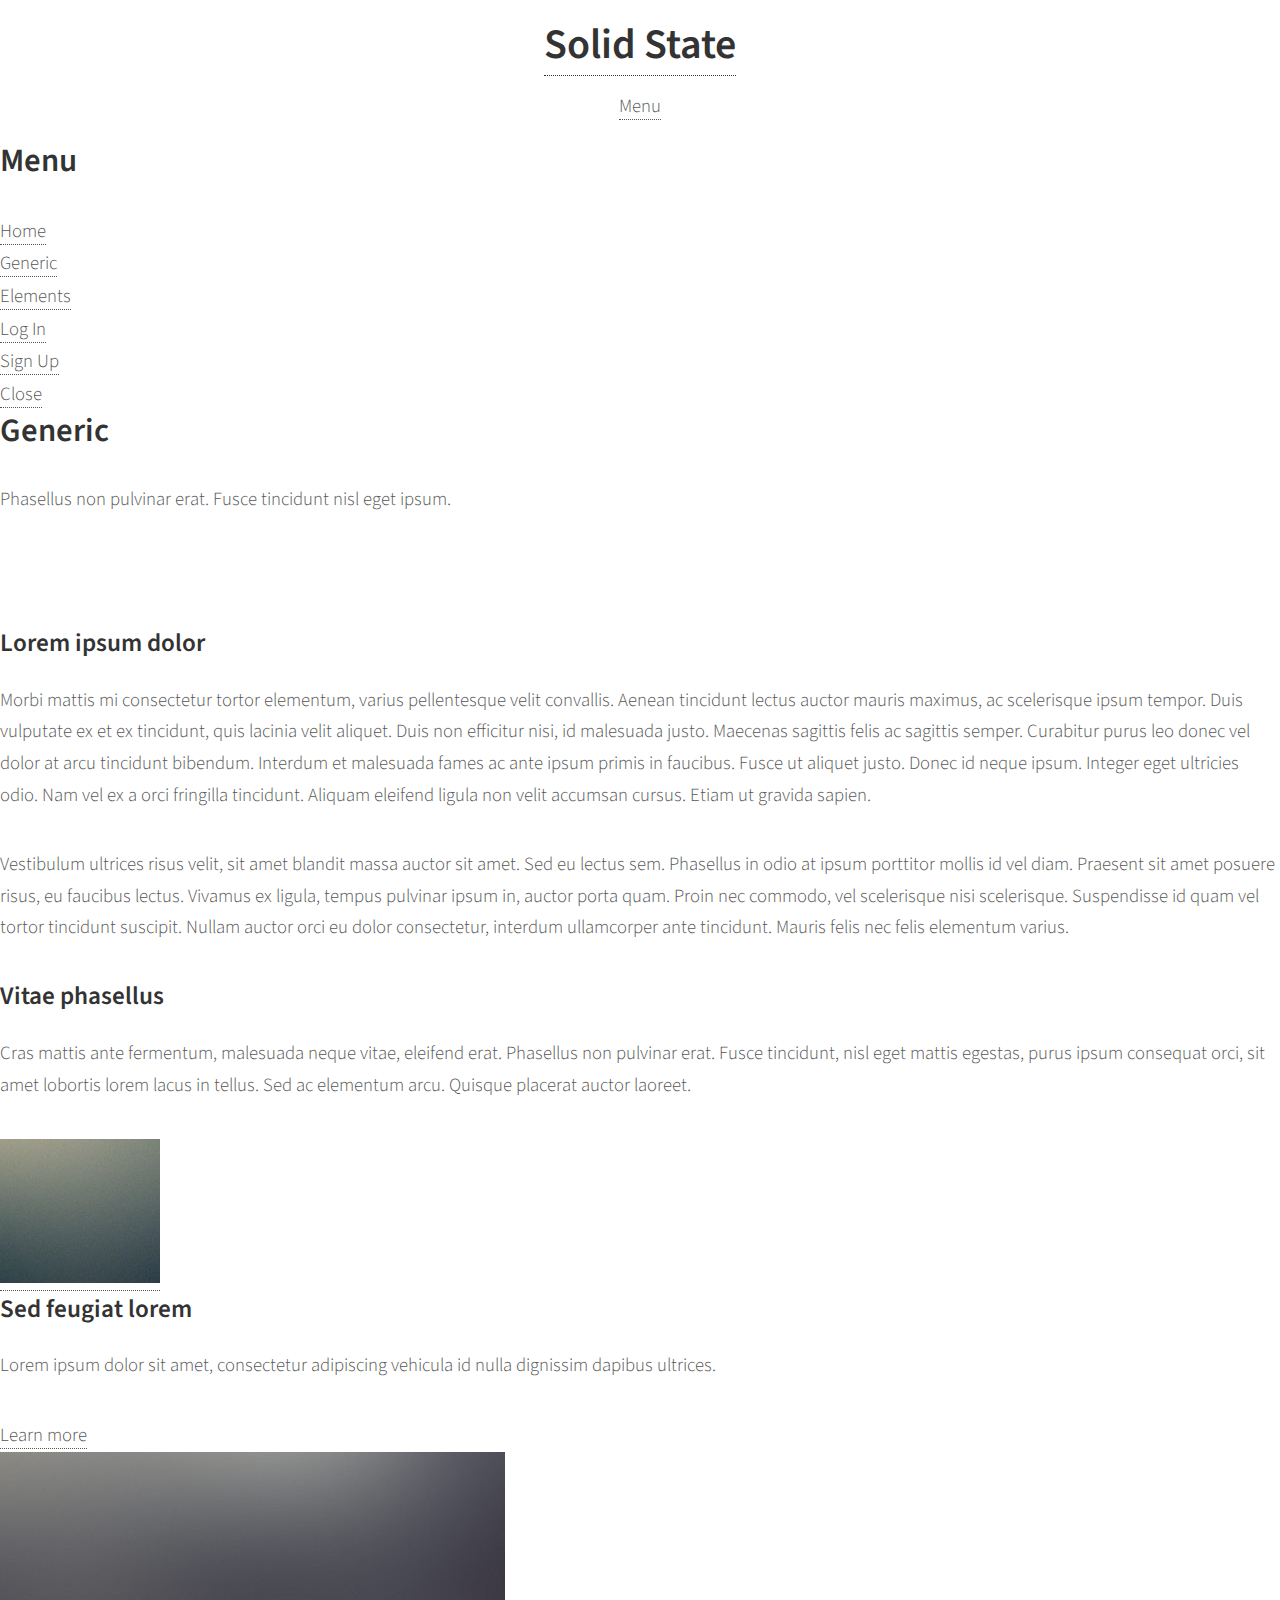
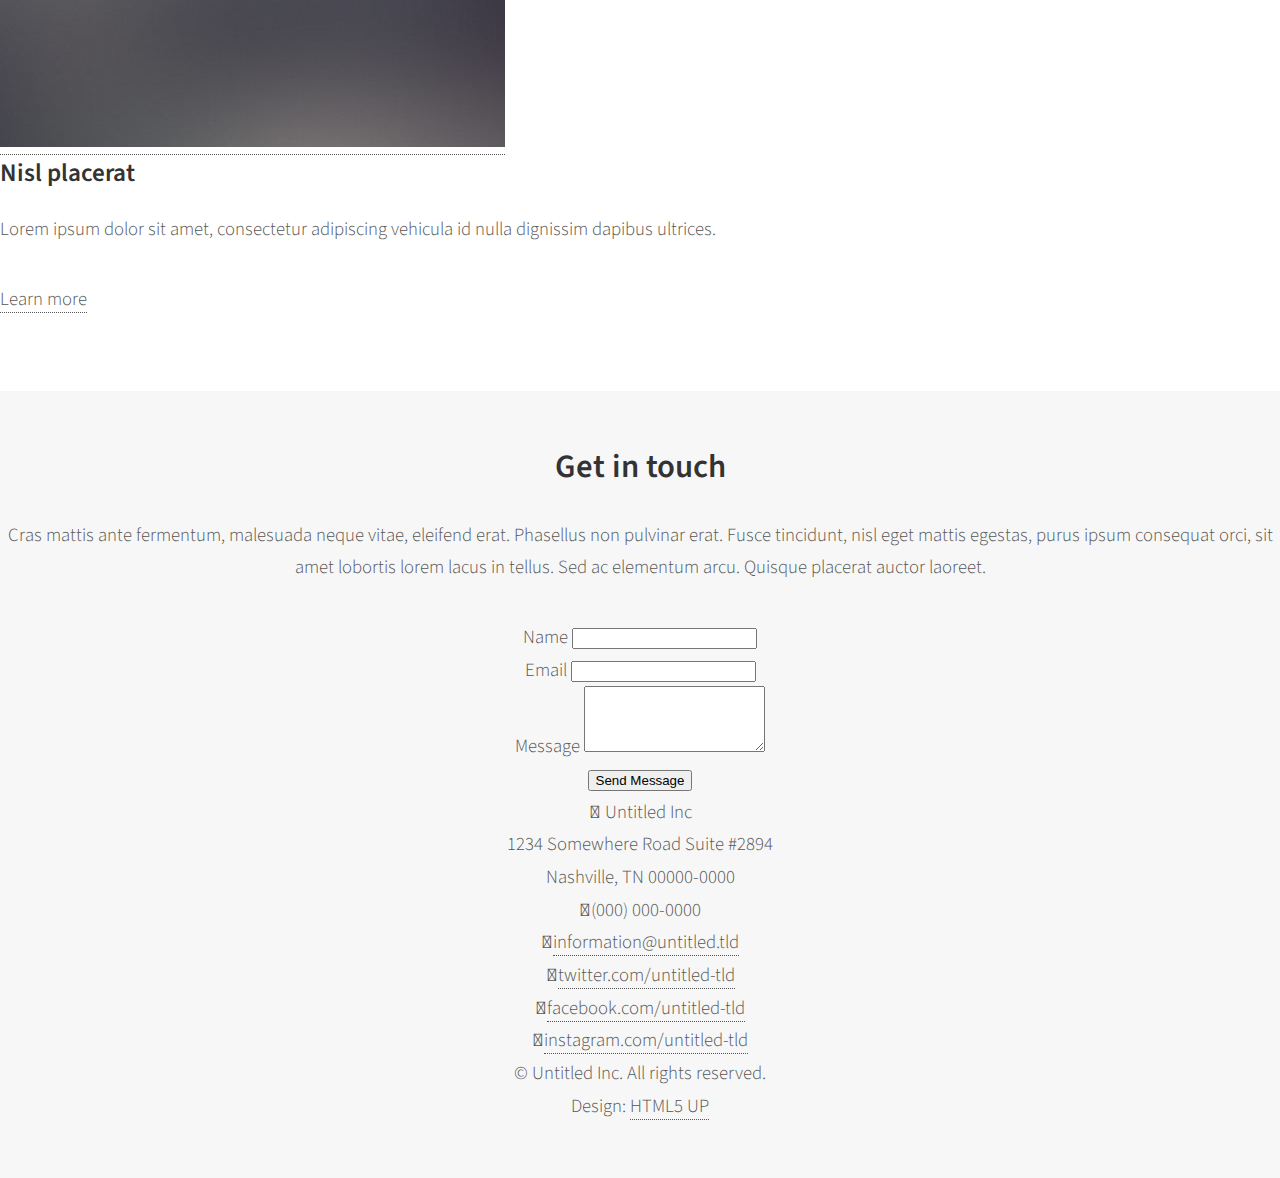
<file: generic.html>
<!DOCTYPE HTML>
<!--
	Solid State by HTML5 UP
	html5up.net | @ajlkn
	Free for personal and commercial use under the CCA 3.0 license (html5up.net/license)
-->
<html>
	<head>
		<title>Generic - Solid State by HTML5 UP</title>
		<meta charset="utf-8" />
		<meta name="viewport" content="width=device-width, initial-scale=1, user-scalable=no" />
		<link rel="stylesheet" href="assets/css/main.css" />
		<noscript><link rel="stylesheet" href="assets/css/noscript.css" /></noscript>
	</head>
	<body class="is-preload">

		<!-- Page Wrapper -->
			<div id="page-wrapper">

				<!-- Header -->
					<header id="header">
						<h1><a href="index.html">Solid State</a></h1>
						<nav>
							<a href="#menu">Menu</a>
						</nav>
					</header>

				<!-- Menu -->
					<nav id="menu">
						<div class="inner">
							<h2>Menu</h2>
							<ul class="links">
								<li><a href="index.html">Home</a></li>
								<li><a href="generic.html">Generic</a></li>
								<li><a href="elements.html">Elements</a></li>
								<li><a href="#">Log In</a></li>
								<li><a href="#">Sign Up</a></li>
							</ul>
							<a href="#" class="close">Close</a>
						</div>
					</nav>

				<!-- Wrapper -->
					<section id="wrapper">
						<header>
							<div class="inner">
								<h2>Generic</h2>
								<p>Phasellus non pulvinar erat. Fusce tincidunt nisl eget ipsum.</p>
							</div>
						</header>

						<!-- Content -->
							<div class="wrapper">
								<div class="inner">

									<h3 class="major">Lorem ipsum dolor</h3>
									<p>Morbi mattis mi consectetur tortor elementum, varius pellentesque velit convallis. Aenean tincidunt lectus auctor mauris maximus, ac scelerisque ipsum tempor. Duis vulputate ex et ex tincidunt, quis lacinia velit aliquet. Duis non efficitur nisi, id malesuada justo. Maecenas sagittis felis ac sagittis semper. Curabitur purus leo donec vel dolor at arcu tincidunt bibendum. Interdum et malesuada fames ac ante ipsum primis in faucibus. Fusce ut aliquet justo. Donec id neque ipsum. Integer eget ultricies odio. Nam vel ex a orci fringilla tincidunt. Aliquam eleifend ligula non velit accumsan cursus. Etiam ut gravida sapien.</p>

									<p>Vestibulum ultrices risus velit, sit amet blandit massa auctor sit amet. Sed eu lectus sem. Phasellus in odio at ipsum porttitor mollis id vel diam. Praesent sit amet posuere risus, eu faucibus lectus. Vivamus ex ligula, tempus pulvinar ipsum in, auctor porta quam. Proin nec commodo, vel scelerisque nisi scelerisque. Suspendisse id quam vel tortor tincidunt suscipit. Nullam auctor orci eu dolor consectetur, interdum ullamcorper ante tincidunt. Mauris felis nec felis elementum varius.</p>

									<h3 class="major">Vitae phasellus</h3>
									<p>Cras mattis ante fermentum, malesuada neque vitae, eleifend erat. Phasellus non pulvinar erat. Fusce tincidunt, nisl eget mattis egestas, purus ipsum consequat orci, sit amet lobortis lorem lacus in tellus. Sed ac elementum arcu. Quisque placerat auctor laoreet.</p>

									<section class="features">
										<article>
											<a href="#" class="image"><img src="images/pic04.jpg" alt="" /></a>
											<h3 class="major">Sed feugiat lorem</h3>
											<p>Lorem ipsum dolor sit amet, consectetur adipiscing vehicula id nulla dignissim dapibus ultrices.</p>
											<a href="#" class="special">Learn more</a>
										</article>
										<article>
											<a href="#" class="image"><img src="images/pic05.jpg" alt="" /></a>
											<h3 class="major">Nisl placerat</h3>
											<p>Lorem ipsum dolor sit amet, consectetur adipiscing vehicula id nulla dignissim dapibus ultrices.</p>
											<a href="#" class="special">Learn more</a>
										</article>
									</section>

								</div>
							</div>

					</section>

				<!-- Footer -->
					<section id="footer">
						<div class="inner">
							<h2 class="major">Get in touch</h2>
							<p>Cras mattis ante fermentum, malesuada neque vitae, eleifend erat. Phasellus non pulvinar erat. Fusce tincidunt, nisl eget mattis egestas, purus ipsum consequat orci, sit amet lobortis lorem lacus in tellus. Sed ac elementum arcu. Quisque placerat auctor laoreet.</p>
							<form method="post" action="#">
								<div class="fields">
									<div class="field">
										<label for="name">Name</label>
										<input type="text" name="name" id="name" />
									</div>
									<div class="field">
										<label for="email">Email</label>
										<input type="email" name="email" id="email" />
									</div>
									<div class="field">
										<label for="message">Message</label>
										<textarea name="message" id="message" rows="4"></textarea>
									</div>
								</div>
								<ul class="actions">
									<li><input type="submit" value="Send Message" /></li>
								</ul>
							</form>
							<ul class="contact">
								<li class="icon solid fa-home">
									Untitled Inc<br />
									1234 Somewhere Road Suite #2894<br />
									Nashville, TN 00000-0000
								</li>
								<li class="icon solid fa-phone">(000) 000-0000</li>
								<li class="icon solid fa-envelope"><a href="#">information@untitled.tld</a></li>
								<li class="icon brands fa-twitter"><a href="#">twitter.com/untitled-tld</a></li>
								<li class="icon brands fa-facebook-f"><a href="#">facebook.com/untitled-tld</a></li>
								<li class="icon brands fa-instagram"><a href="#">instagram.com/untitled-tld</a></li>
							</ul>
							<ul class="copyright">
								<li>&copy; Untitled Inc. All rights reserved.</li><li>Design: <a href="http://html5up.net">HTML5 UP</a></li>
							</ul>
						</div>
					</section>

			</div>

		<!-- Scripts -->
			<script src="assets/js/jquery.min.js"></script>
			<script src="assets/js/jquery.scrollex.min.js"></script>
			<script src="assets/js/browser.min.js"></script>
			<script src="assets/js/breakpoints.min.js"></script>
			<script src="assets/js/util.js"></script>
			<script src="assets/js/main.js"></script>

	</body>
</html>
</file>
<file: assets/css/noscript.css>
/*
	Solid State by HTML5 UP
	html5up.net | @ajlkn
	Free for personal and commercial use under the CCA 3.0 license (html5up.net/license)
*/

/* Banner */

	body.is-preload #banner .logo {
		-moz-transform: none;
		-webkit-transform: none;
		-ms-transform: none;
		transform: none;
		opacity: 1;
	}

	body.is-preload #banner h2 {
		opacity: 1;
		-moz-transform: none;
		-webkit-transform: none;
		-ms-transform: none;
		transform: none;
		-moz-filter: none;
		-webkit-filter: none;
		-ms-filter: none;
		filter: none;
	}

	body.is-preload #banner p {
		opacity: 01;
		-moz-transform: none;
		-webkit-transform: none;
		-ms-transform: none;
		transform: none;
		-moz-filter: none;
		-webkit-filter: none;
		-ms-filter: none;
		filter: none;
	}
</file>
<file: assets/css/main.css>
@import url("fontawesome-all.min.css");
@import url("https://fonts.googleapis.com/css?family=Source+Sans+Pro:300,400,600");

/*
	Arcana by HTML5 UP
	html5up.net | @ajlkn
	Free for personal and commercial use under the CCA 3.0 license
*/

/* =====================
   RESET
===================== */

html, body, div, span, applet, object, iframe,
h1, h2, h3, h4, h5, h6, p, blockquote, pre,
a, abbr, acronym, address, big, cite, code,
del, dfn, em, img, ins, kbd, q, s, samp,
small, strike, strong, sub, sup, tt, var,
b, u, i, center,
dl, dt, dd, ol, ul, li,
fieldset, form, label, legend,
table, caption, tbody, tfoot, thead, tr, th, td,
article, aside, canvas, details, embed,
figure, figcaption, footer, header, hgroup,
menu, nav, output, ruby, section, summary,
time, mark, audio, video {
	margin: 0;
	padding: 0;
	border: 0;
	font-size: 100%;
	font: inherit;
	vertical-align: baseline;
}

article, aside, details, figcaption, figure,
footer, header, hgroup, menu, nav, section {
	display: block;
}

body {
	line-height: 1;
}

ol, ul {
	list-style: none;
}

table {
	border-collapse: collapse;
	border-spacing: 0;
}

body {
	-webkit-text-size-adjust: none;
}

/* =====================
   BASE
===================== */

body {
	background: #fff;
	color: #555;
	font-family: "Source Sans Pro", Helvetica, sans-serif;
	font-size: 14pt;
	font-weight: 300;
	line-height: 1.75;
}

a {
	color: inherit;
	text-decoration: none;
	border-bottom: dotted 1px;
}

a:hover {
	border-bottom-color: transparent;
}

strong, b {
	font-weight: 600;
}

em, i {
	font-style: italic;
}

p {
	margin: 0 0 2em 0;
	line-height: 1.7;
}

h1, h2, h3, h4 {
	color: #333;
	font-weight: 600;
	line-height: 1.25;
	margin: 0 0 1em 0;
}

h1 {
	font-size: 2.25em;
}

h2 {
	font-size: 1.75em;
}

h3 {
	font-size: 1.35em;
}

.wrapper {
	padding: 4em 0;
}

.wrapper.style1 {
	background: #fff;
}

.wrapper.style2 {
	background: #f7f7f7;
}

/* =====================
   HEADER (Arcana original)
===================== */

#header {
	background: #fff;
	padding: 1em 0;
}

#header h1 {
	margin: 0;
	text-align: center;
}

#header nav {
	margin-top: 1em;
	text-align: center;
}

#nav ul {
	display: inline-block;
}

#nav ul li {
	display: inline-block;
	margin: 0 1em;
}

#nav ul li a {
	border-bottom: solid 2px transparent;
	padding-bottom: 0.25em;
}

/* =====================
   BANNER
===================== */

#banner {
	background: #333;
	color: #fff;
	text-align: center;
	padding: 6em 0 4em 0;
}

#banner h2 {
	color: #fff;
}

#banner p {
	color: #ddd;
}

/* =====================
   ICONS
===================== */

.icon {
	text-decoration: none;
	border-bottom: none;
	position: relative;
}

.icon.featured {
	display: inline-block;
	margin-bottom: 1em;
}

/* =====================
   FOOTER
===================== */

#footer {
	background: #f7f7f7;
	text-align: center;
	padding: 3em 0;
}

#footer .icons li {
	display: inline-block;
	margin: 0 0.75em;
}

/* =========================================================
   ========== TACOM ELECTRIC – CUSTOM OVERRIDES ==========
   ========================================================= */

/* BRAND BAR */

.brand-bar {
	display: flex;
	align-items: center;
	justify-content: space-between;
	padding: 0.75em 1.5em;
}

.brand {
	display: flex;
	align-items: center;
	gap: 15px;
	text-decoration: none;
	color: inherit;
}

.brand img {
	height: 55px;
}

.brand-name {
	font-size: 1.3em;
	font-weight: 700;
	letter-spacing: 1px;
	white-space: nowrap;
}

.brand-phone a {
	font-weight: 600;
	white-space: nowrap;
	border-bottom: none;
}

/* NAV accent verde */

#nav > ul > li > a:hover,
#nav > ul > li.current > a {
	border-bottom-color: #2ecc71;
}

#nav > ul > li.current > a {
	border-bottom: 3px solid #2ecc71;
}

/* BANNER mai mare */

#banner {
	padding: 10em 0 8em 0;
}

#banner h2 {
	line-height: 1.3;
}

#banner p {
	margin-top: 0.75em;
	line-height: 1.6;
}

/* ICONS mari verzi */

.icon.featured {
	font-size: 3em;
	color: #27ae60;
}

/* RESPONSIVE */

@media screen and (max-width: 736px) {

	.brand-bar {
		flex-direction: column;
		text-align: center;
		gap: 10px;
	}

	.brand img {
		height: 45px;
	}

	.brand-name {
		font-size: 1.15em;
	}

	#banner {
		padding: 6em 0 4em 0;
	}
}
</file>
